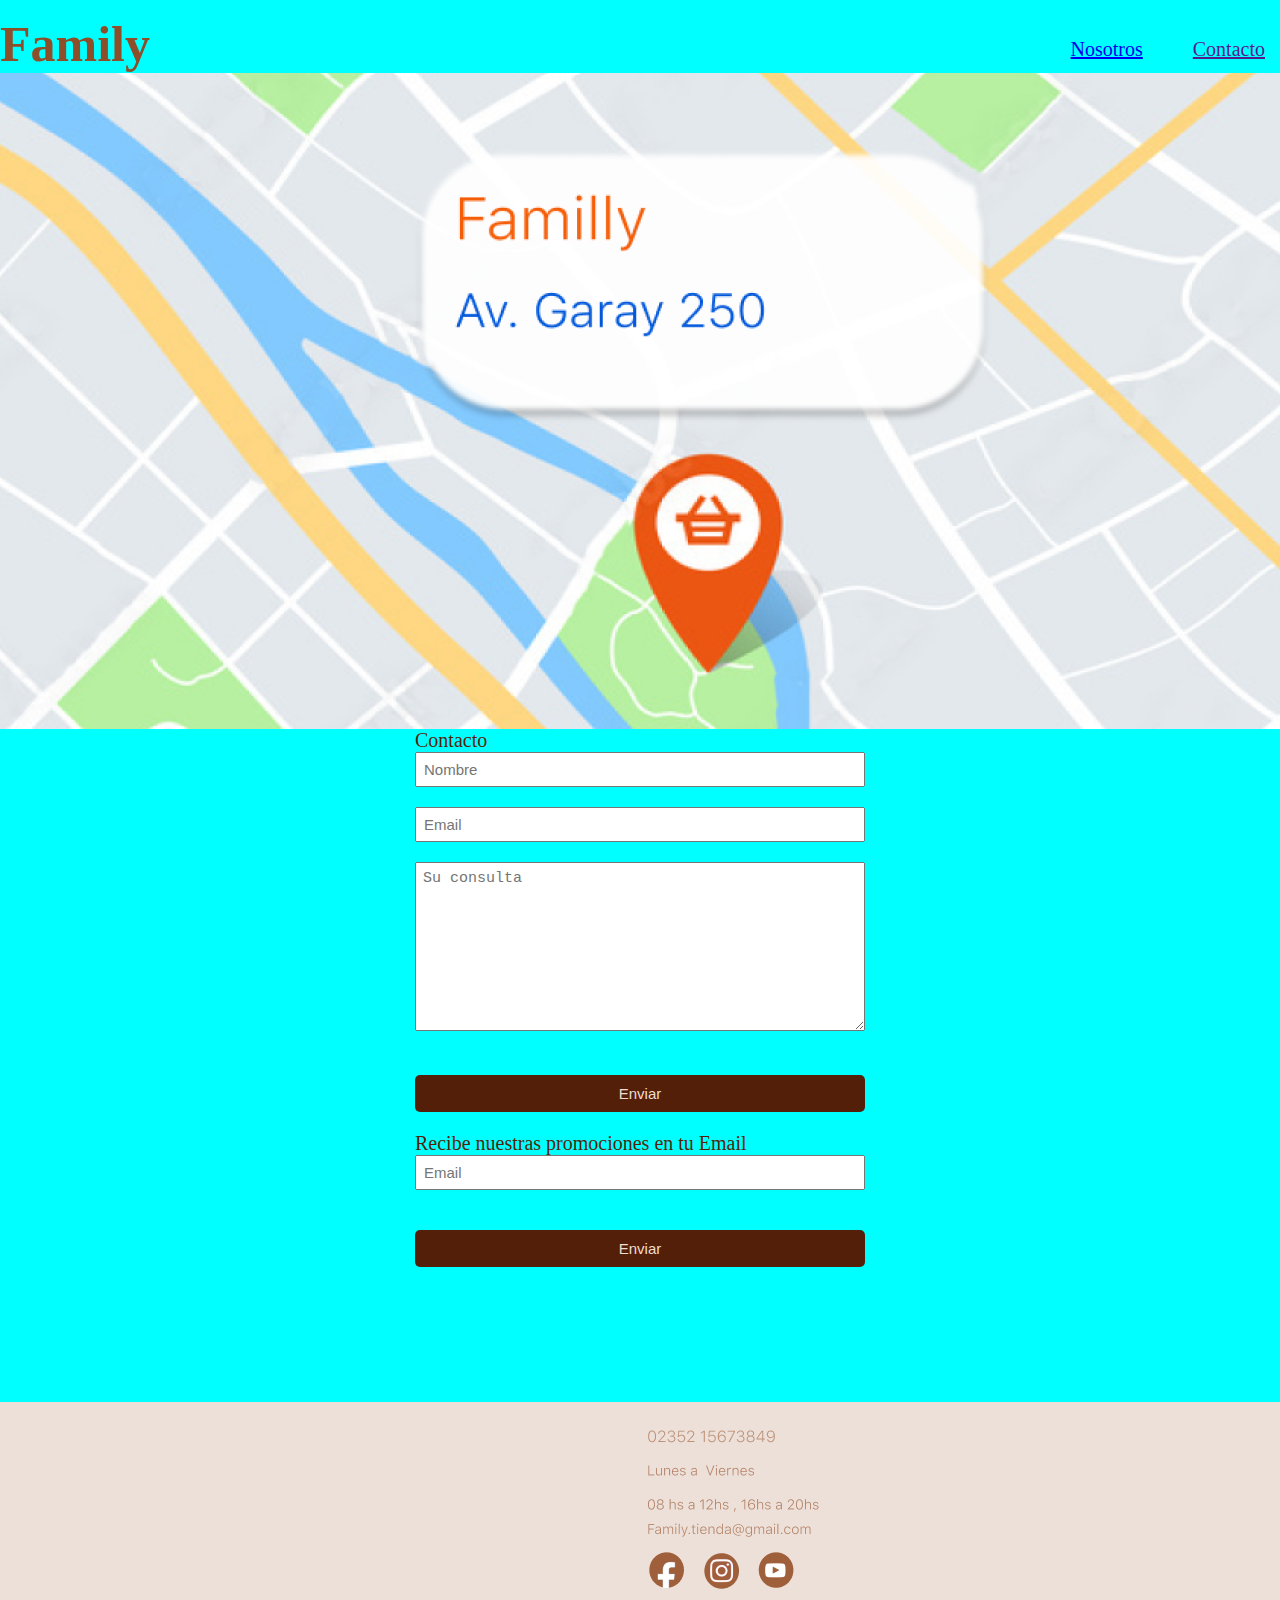
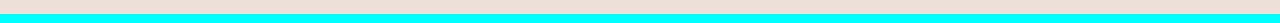
<file: contacto responsive/index.html>
<!DOCTYPE html>
<html lang="en">
<head>
    <meta charset="UTF-8">
    <meta http-equiv="X-UA-Compatible" content="IE=edge">
    <meta name="viewport" content="width=device-width, initial-scale=1.0">
     <!-- Bootstraap-->
     <link href="https://cdn.jsdelivr.net/npm/bootstrap@5.2.0/dist/css/bootstrap.min.css" rel="stylesheet" integrity="sha384-gH2yIJqKdNHPEq0n4Mqa/HGKIhSkIHeL5AyhkYV8i59U5AR6csBvApHHNl/vI1Bx" crossorigin="anonymous">
    <!--css-->
    <link rel="stylesheet" href="./css/c.css">
    <title>Contacto</title>
</head>
<body>
    <header class="uno">
        <h1 class="logo">Family</h1> 
        <nav>
            <ul>
                <li><a href="./Nosotros.html">Nosotros</a> </li>
                <li><a href="">Contacto</a> </li>
            </ul>
        </nav>
    </header> 
  
   

    <main>
    <img class="cel1" src="./img/contcel.png" alt="">
    <img class="compu" src="img/contaccom.png" alt="">
    
  <form>
      <p class="contacto">Contacto</p>
  <input type="text" name="nombre"
          id="nombre" placeholder="Nombre">  
      <input type="text" name="nombre"
          id="nombre" placeholder="Email">
      <textarea name="Consulta" id="" cols="30" rows="9" placeholder="Su consulta"></textarea>
      <input class="boton" type="submit" value="Enviar">  
  </form> 
  <form class="suscripcion">
      <p class="p3">Recibe nuestras promociones en tu Email </p>
      <input type="text" name="nombre"
      id="nombre" placeholder="Email">
      <input class="boton" type="submit" value="Enviar">  
  </form>
          
   </main> 
   <img class="cel3" src="./img/whatcel.png" alt="">  
    <img class="compwhat" src="img/whatsaap.png" alt="">
 <footer>
    <img class="cel2" src="./img/fcontcel.png" alt="">
    <img class="compuf" src="img/fcont.png" alt="">

 </footer>
       <!--  <img src="./img/contacto.png" alt="">

    <form class="form">
            <fieldset>
                <div>
                    <label for="nombre">
                        completa tu nombre
                    </label>
                    <input type="text" name="nombre"
                    id="nombre" placeholder="Nombre">
                </div>
                <div>
                    <label for="Email">
                        completa tu Email
                    </label>
                    <input type="Email" name="Email"
                    id="Email" placeholder="Email">
                </div>
                <div>
                    <label for="consulta">
                        Dejanos tu consulta
                    </label>
                    <input type="text" name="consulta" id="consulta" placeholder="tu consulta">
                </div>
                <div>
                    <label for="provincia">
                        ¿ De que provincia eres ?
                    </label>
                    <select name="provincia" id="provincia">
                      <option value="Buenos Aires"> Buenos Aires </option>  
                      <option value="Cordoba"> Cordoba</option>
                      <option value="Mendosa">Mendosa</option>
                    </select>
                </div>
                <div>
                    <input type="submit" value="enviar">
                    <input type="reset"  value="borrar">
                  </div>
            </fieldset>
        </form>
        <form class="suscripcion">
           <fieldset>
            <input type="text" name="nombre"
                    id="nombre" placeholder="Consulta">
           </fieldset> 
        </form>
    </main>
     <img class="fixed" src="./img/whatsaap.png" alt="">
    <footer>
        <img class="cont" src="./img/fcont.png" alt="">
      </footer>

 
 
   -->
</file>
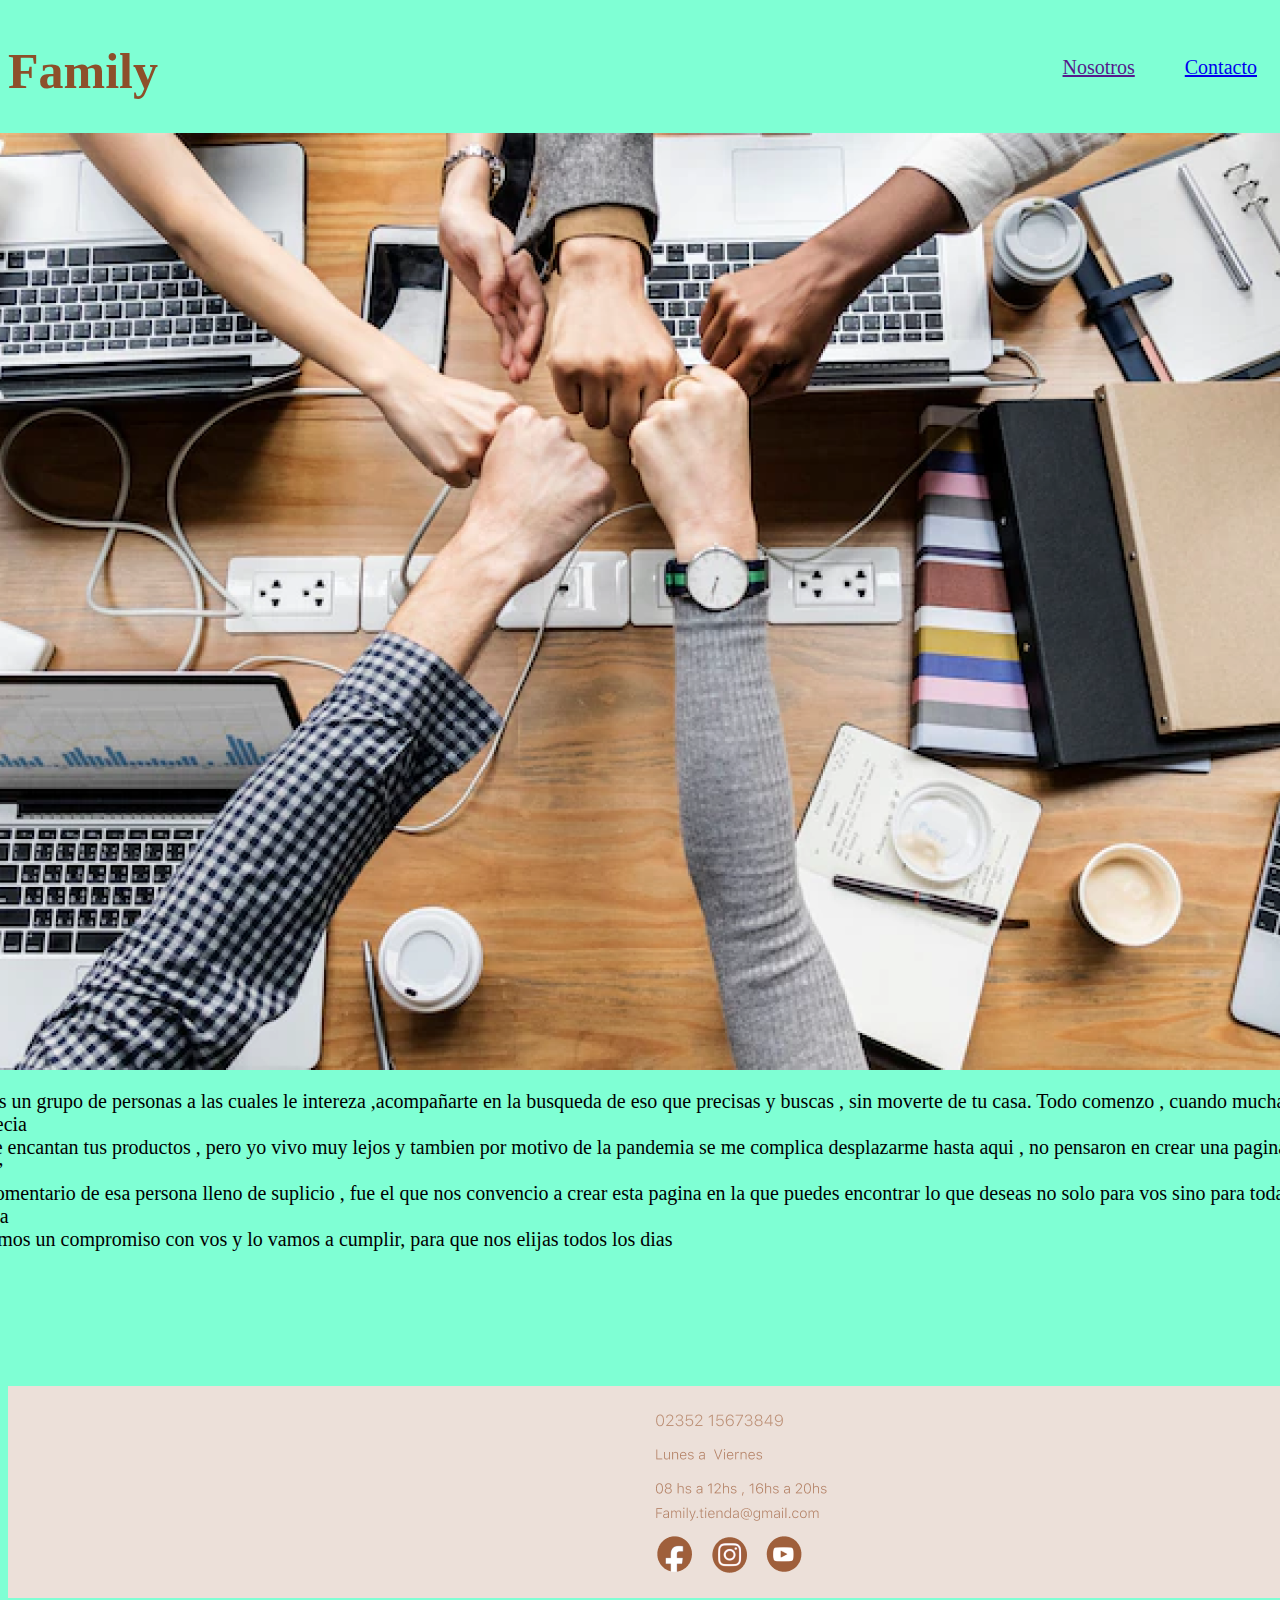
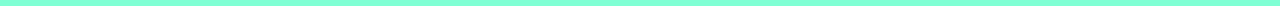
<file: Nosotros responsive/index.html>
<!DOCTYPE html>
<html lang="en">
<head>
    <meta charset="UTF-8">
    <meta http-equiv="X-UA-Compatible" content="IE=edge">
    <meta name="viewport" content="width=device-width, initial-scale=1.0">
    <title>Document</title>
    <link rel="stylesheet" href="css/css.css">
</head>
<body>
    <header >
        <h1 class="logo">Family</h1> 
        <nav >
            <ul>
                <li><a href="">Nosotros</a> </li>
                <li><a href="./Contacto.html">Contacto</a> </li>
            </ul>
        </nav>
    </header>

    <main>
        <img class="celu" src="img/celequi.png" alt="">
        <img class="EQUI" src="img/Equipo.png" alt="">
        <p class="Nosotros2">Somos un grupo de personas a las cuales le intereza ,acompañarte en la 

            busqueda de eso que precisas y buscas , sin moverte de tu casa. 
            
            Todo comenzo , cuando mucha gente nos decia<br> , “ Me encantan tus productos ,
           
            pero yo vivo muy lejos y tambien  por motivo de  la pandemia se me complica 
            
            desplazarme hasta aqui , no pensaron en crear una pagina web?”<br> Ese
            
            comentario de esa persona lleno de suplicio , fue el que nos convencio a crear 
            
            esta pagina en la que puedes encontrar lo que deseas no solo para vos sino 
            
            para toda tu familia <br>

            Tomamos un compromiso con vos y lo vamos a cumplir, para que nos 

            elijas todos los dias  </p>
            <p class="nosotros1">Somos un grupo de personas a las cuales le intereza,acompañarte <br> en la 

                busqueda de eso que precisas y buscas , sin moverte de tu  <br>casa .
                creamos esta pagina para que puedas encontrar lo que<br> deseas no  solo para vos sino 
                
               para toda tu familia <br>
    
                Tomamos un compromiso con vos y lo vamos a cumplir <br>, para que nos 
    
                elijas todos los dias  </p>    
    </main>
    <img class="celuw" src="img/whatcel.png" alt="">
    <img class="fixed" src="img/whatsaap.png" alt="">
    <footer>
        <img class="cel" src="img/fcontcel.png" alt="">
         <img class="compu" src="img/fcomp.png" alt="">
      </footer>
</body>
</html>
</file>
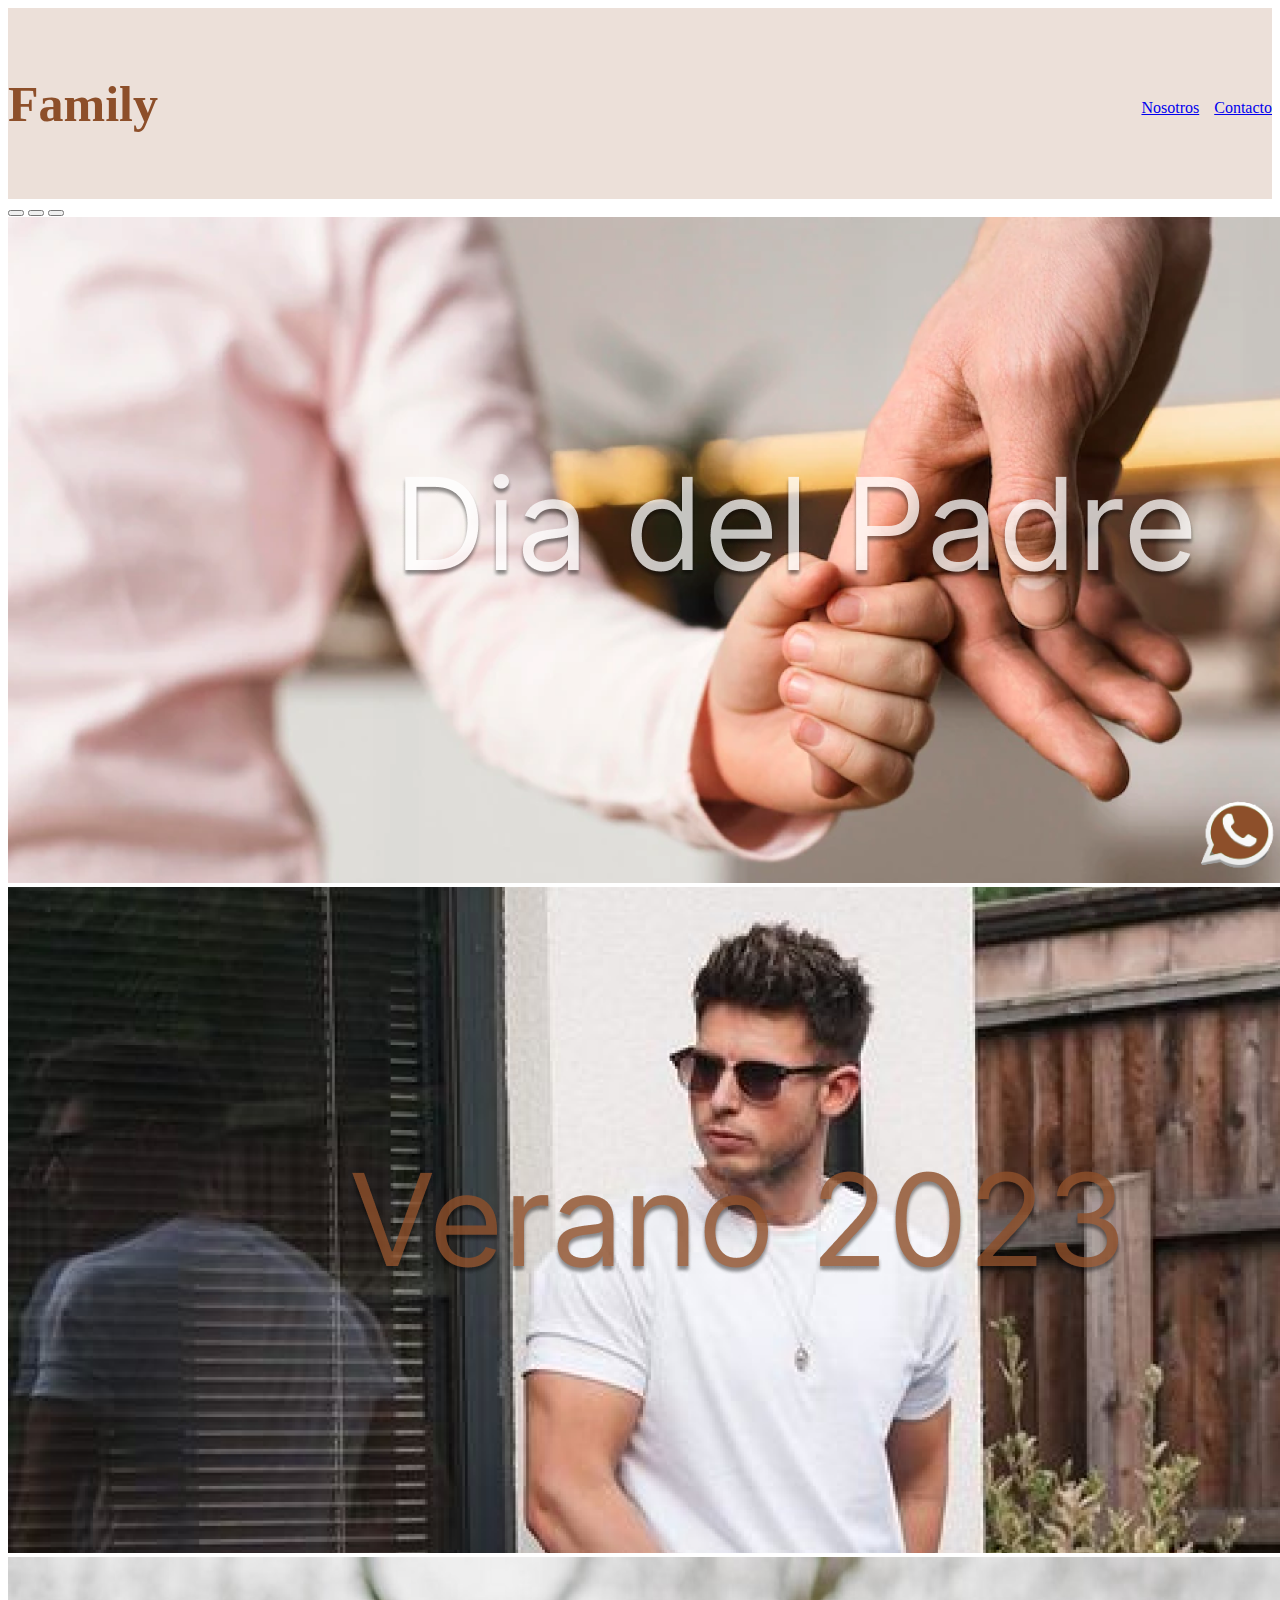
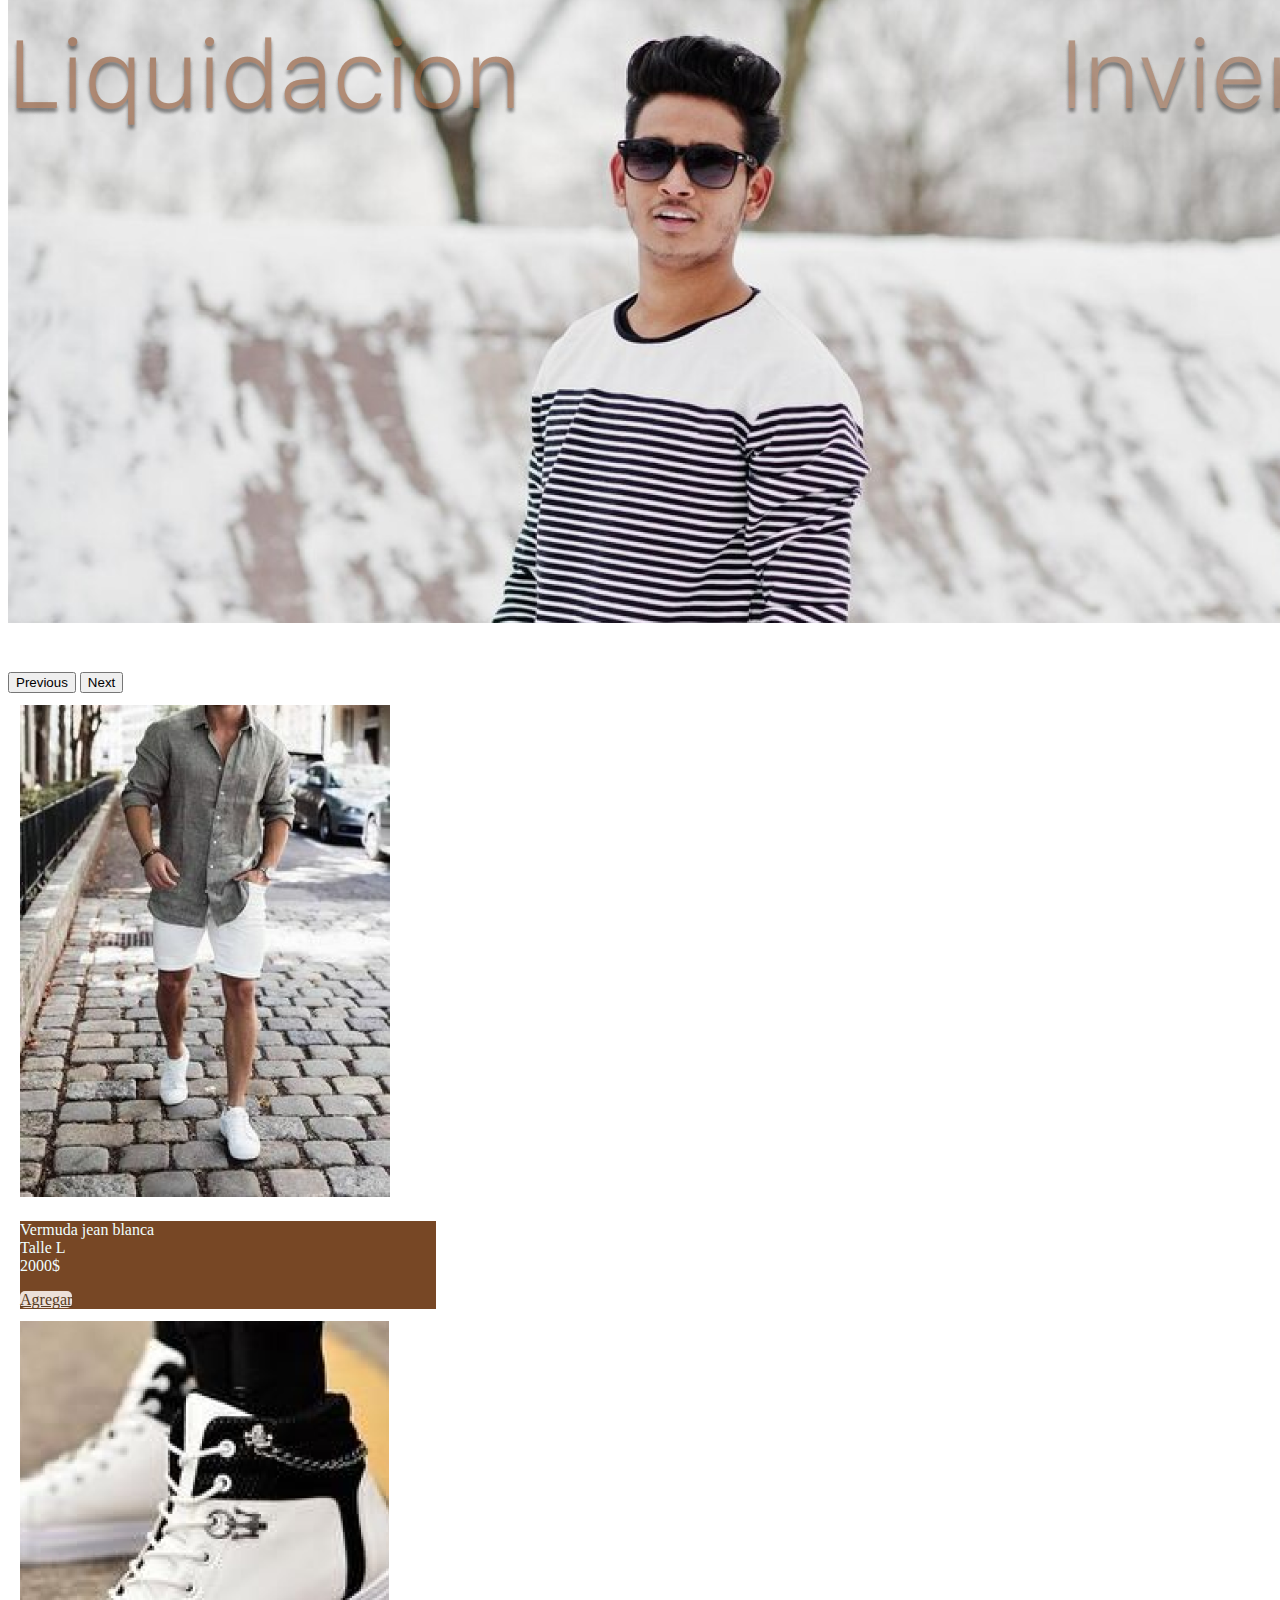
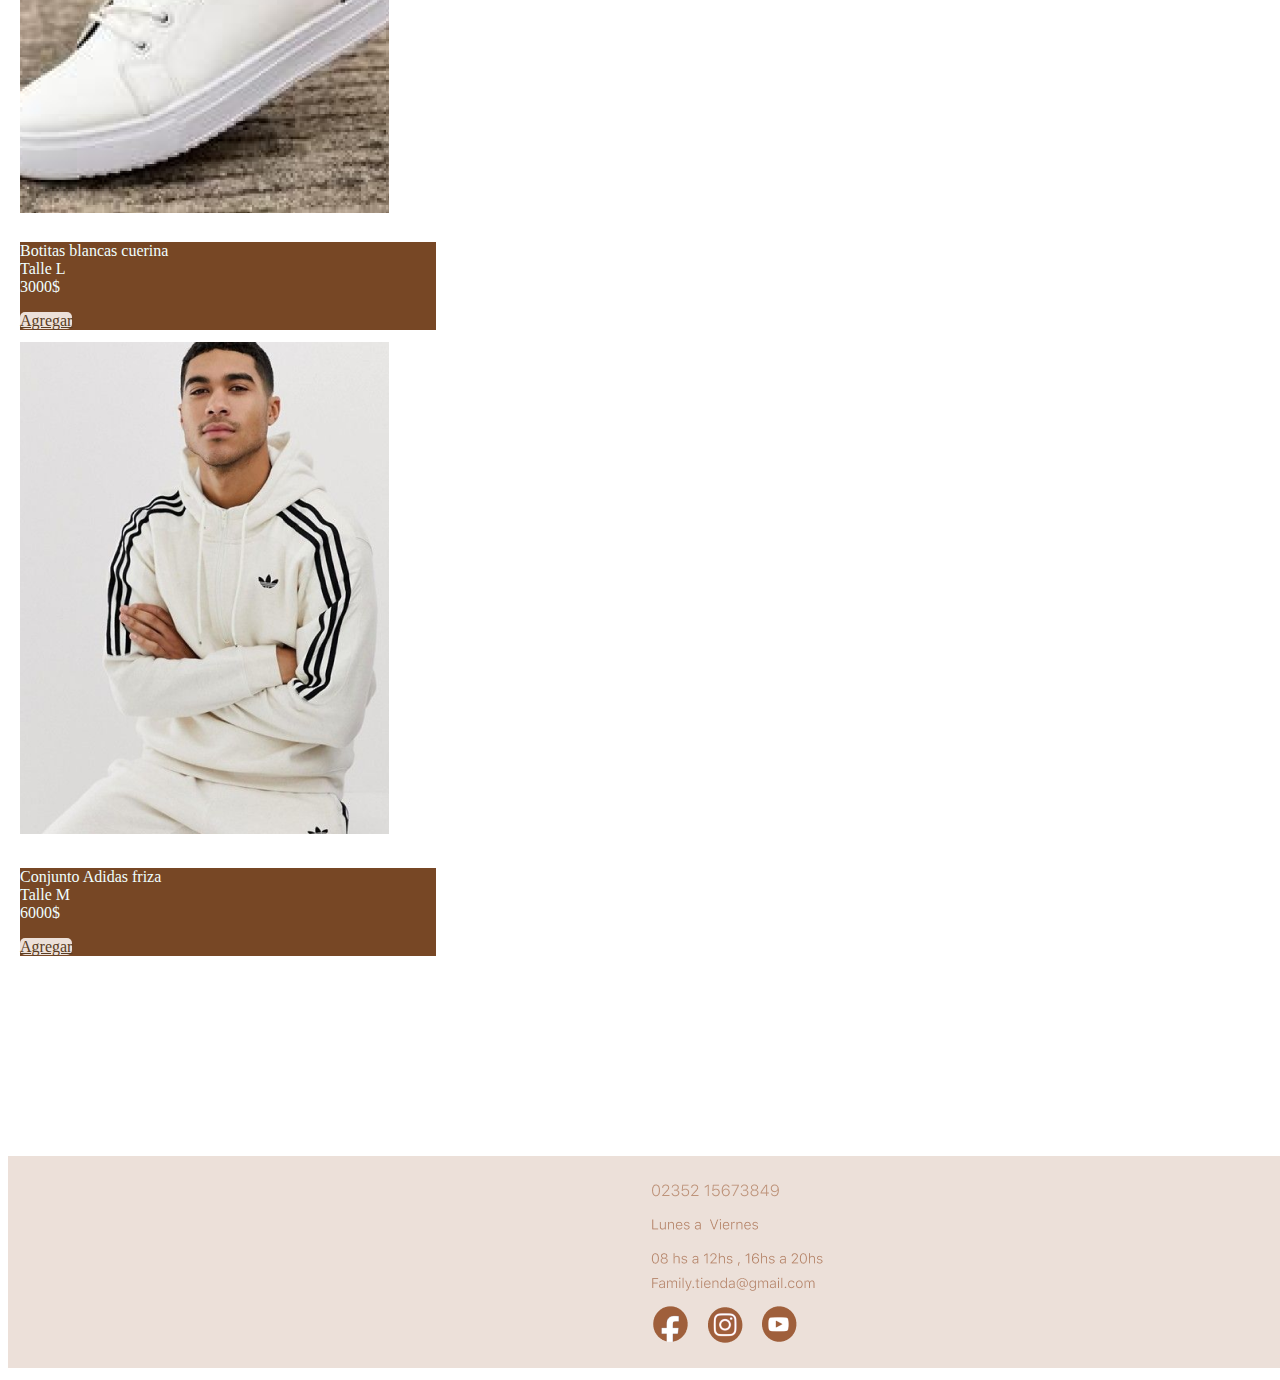
<file: Hombre.html>
<!DOCTYPE html>
<html lang="en">
<head>
    <meta charset="UTF-8">
    <meta http-equiv="X-UA-Compatible" content="IE=edge">
    <meta name="viewport" content="width=device-width, initial-scale=1.0">
     <!-- Bootstraap-->
     <link href="https://cdn.jsdelivr.net/npm/bootstrap@5.2.0/dist/css/bootstrap.min.css" rel="stylesheet" integrity="sha384-gH2yIJqKdNHPEq0n4Mqa/HGKIhSkIHeL5AyhkYV8i59U5AR6csBvApHHNl/vI1Bx" crossorigin="anonymous">
    <!--css-->
    <link rel="stylesheet" href="./css/Segunda.css">
    <title>Hombre</title>
</head>
<body>
    <header class="uno">
      <h4 class="logo">Family</h4> 
        <nav>
            <ul>
                <li><a href="./Pages/Nosotros.html">Nosotros</a> </li>
                <li><a href="./Pages/Contacto.html">Contacto</a> </li>
            </ul>
        </nav>
    </header>
    <main>

   
        <div id="carouselExampleIndicators" class="carousel slide" data-bs-ride="true">
            <div class="carousel-indicators">
              <button type="button" data-bs-target="#carouselExampleIndicators" data-bs-slide-to="0" class="active" aria-current="true" aria-label="Slide 1"></button>
              <button type="button" data-bs-target="#carouselExampleIndicators" data-bs-slide-to="1" aria-label="Slide 2"></button>
              <button type="button" data-bs-target="#carouselExampleIndicators" data-bs-slide-to="2" aria-label="Slide 3"></button>
            </div>
            <div class="carousel-inner">
              <div class="carousel-item active">
                <img src="./img/Dia del padre.png" class="d-block w-100" alt="...">
              </div>
              <div class="carousel-item">
                <img src="./img/verano2023.png" class="d-block w-100" alt="...">
              </div>
              <div class="carousel-item">
                <img src="./img/inviernohombre.png" class="d-block w-100" alt="...">
              </div>
            </div>
            <button class="carousel-control-prev" type="button" data-bs-target="#carouselExampleIndicators" data-bs-slide="prev">
              <span class="carousel-control-prev-icon" aria-hidden="true"></span>
              <span class="visually-hidden">Previous</span>
            </button>
            <button class="carousel-control-next" type="button" data-bs-target="#carouselExampleIndicators" data-bs-slide="next">
              <span class="carousel-control-next-icon" aria-hidden="true"></span>
              <span class="visually-hidden">Next</span>
            </button>
          </div>
         </main>
         <section class="container">
            <div class="row">
            <div class="card"c style="width: 26rem;">
            <img src="img/vermuda.png" class="hombre"  alt="...">
            <div class="card-body">
              <h1 class="card-title"></h1>
              <p class="card-text">Vermuda jean blanca<br> Talle L<br> 2000$</p>
              <a href="" class="btn">Agregar</a>
            </div>
          </div>
        
          <div class="card" style="width: 26rem;">
            <img src="img/Zapatillas.png" class="mujer" alt="...">
            <div class="card-body">
              <h2 class="card-title"></h2>
              <p class="card-text">Botitas blancas cuerina <br> Talle L <br> 3000$</p>
              <a href="" class="btn">Agregar</a>
            </div>
          </div>
        
          <div class="card" style="width: 26rem;">
            <img src="img/conjunto.png" class="niños" alt="...">
            <div class="card-body">
              <h3 class="card-title"></h3>
              <p class="card-text">Conjunto Adidas friza <br> Talle M <br> 6000$</p>
              <a href="" class="btn">Agregar</a>
            </div>
            </div>
            
          </div>
          
          </section>
          <img class="fixed" src="./img/whatsaap.png" alt="">
          <footer>
            <img src="./img/footer2.png" alt="">
          </footer>
   
















































































































































































































































































































    <script src="https://cdn.jsdelivr.net/npm/bootstrap@5.2.0/dist/js/bootstrap.bundle.min.js" integrity="sha384-A3rJD856KowSb7dwlZdYEkO39Gagi7vIsF0jrRAoQmDKKtQBHUuLZ9AsSv4jD4Xa" crossorigin="anonymous"></script> 
</body>
</html>
</file>
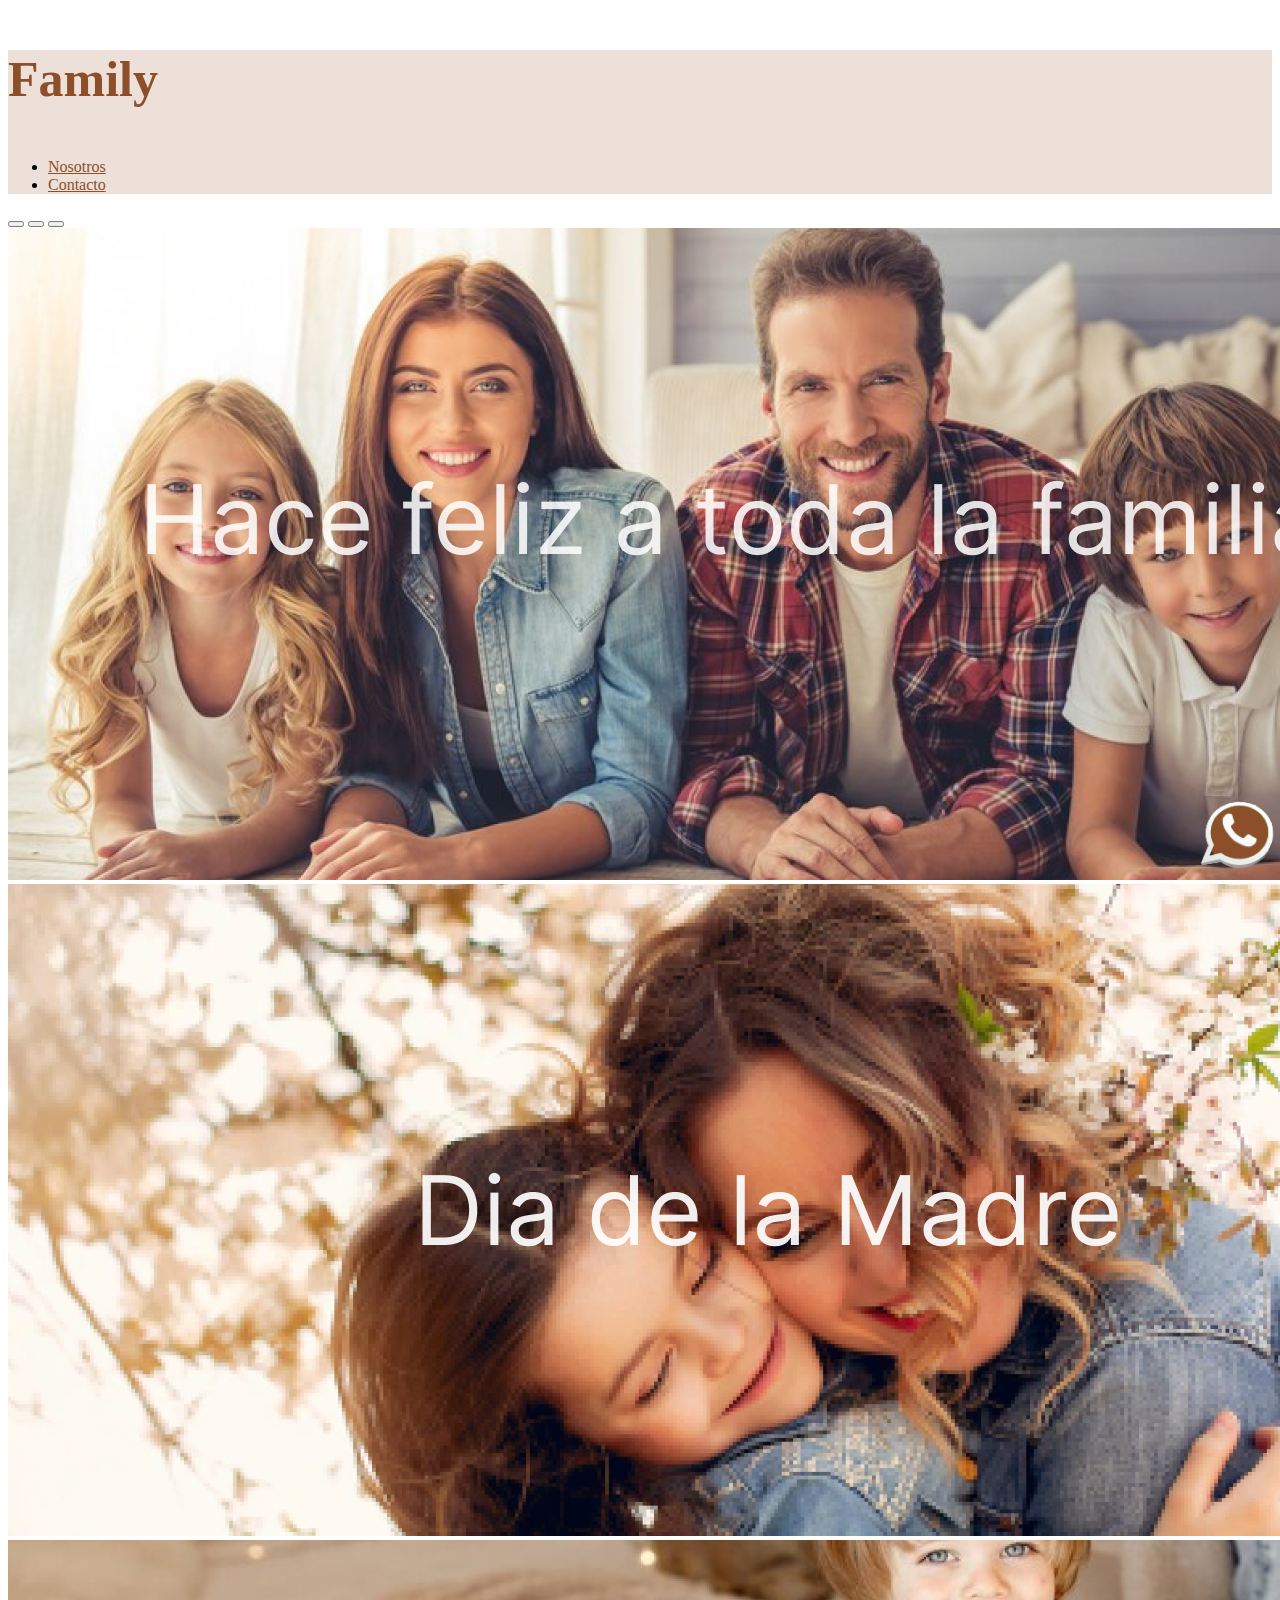
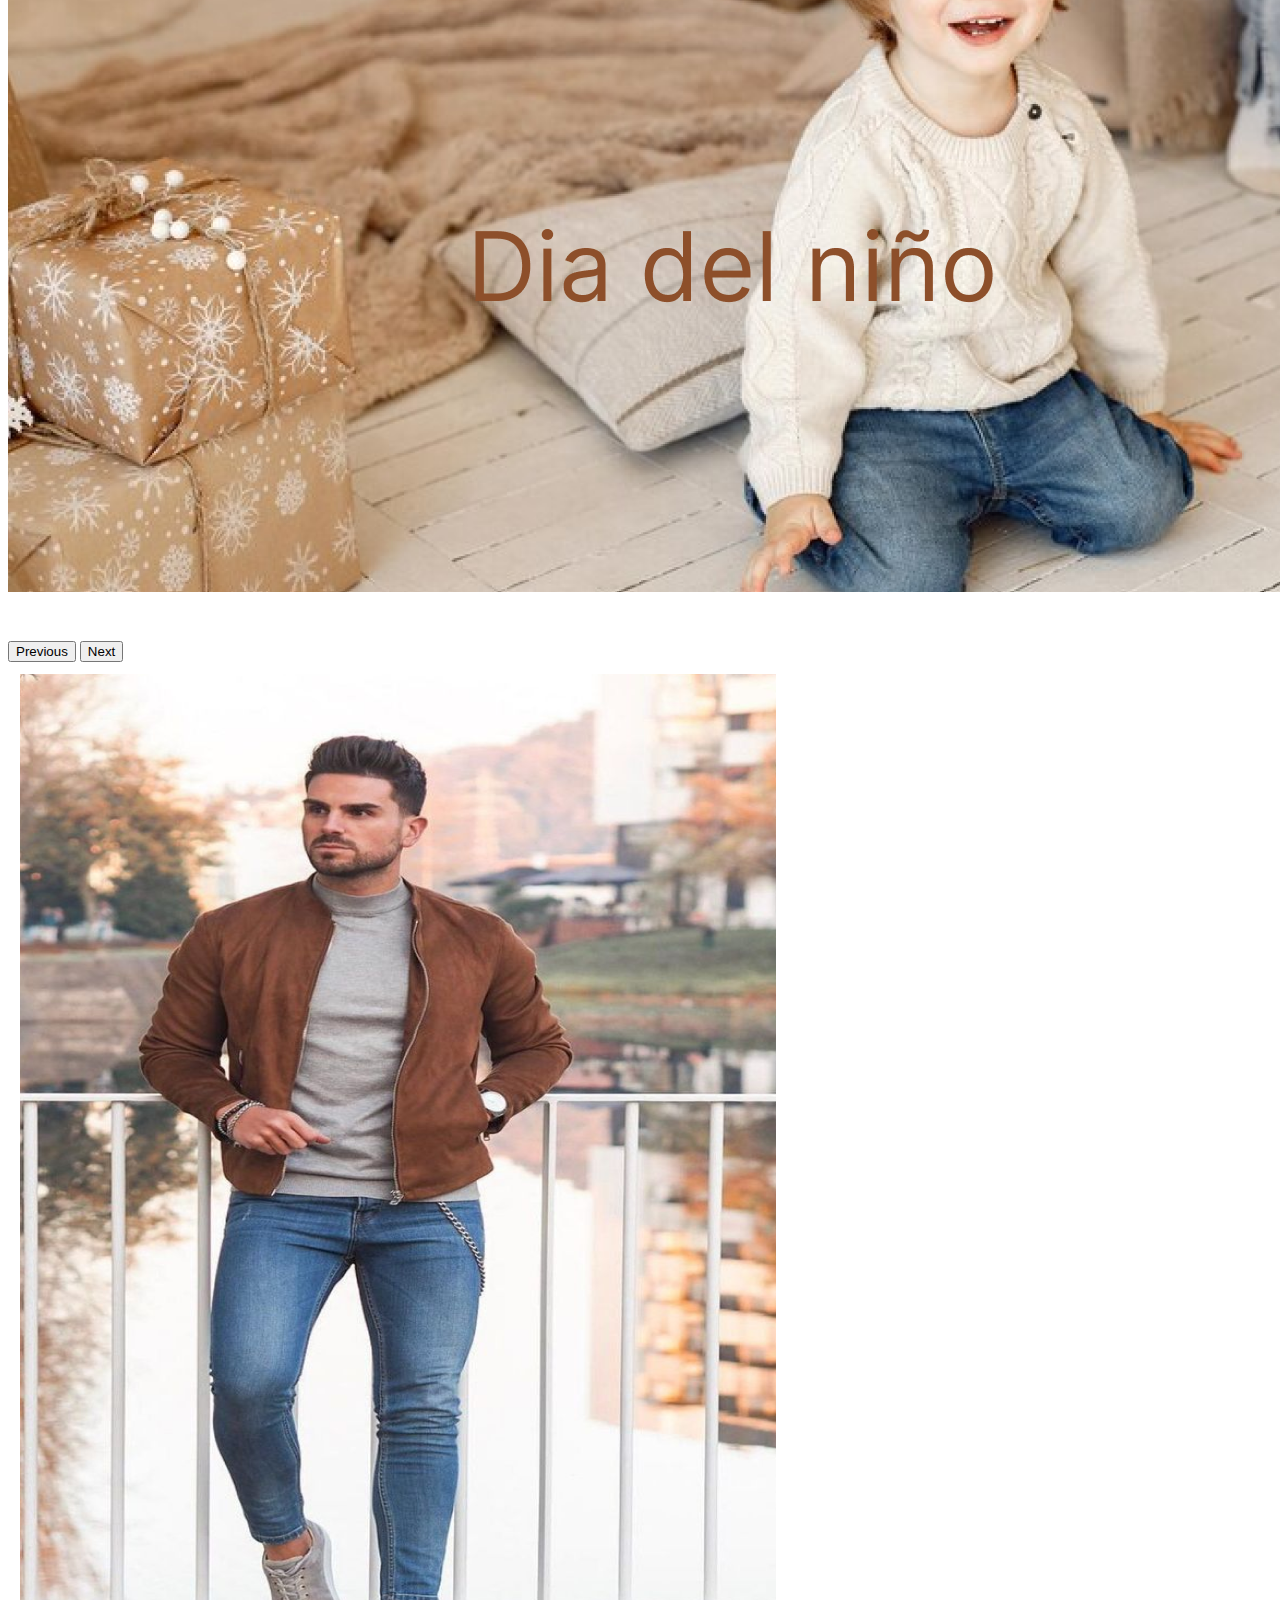
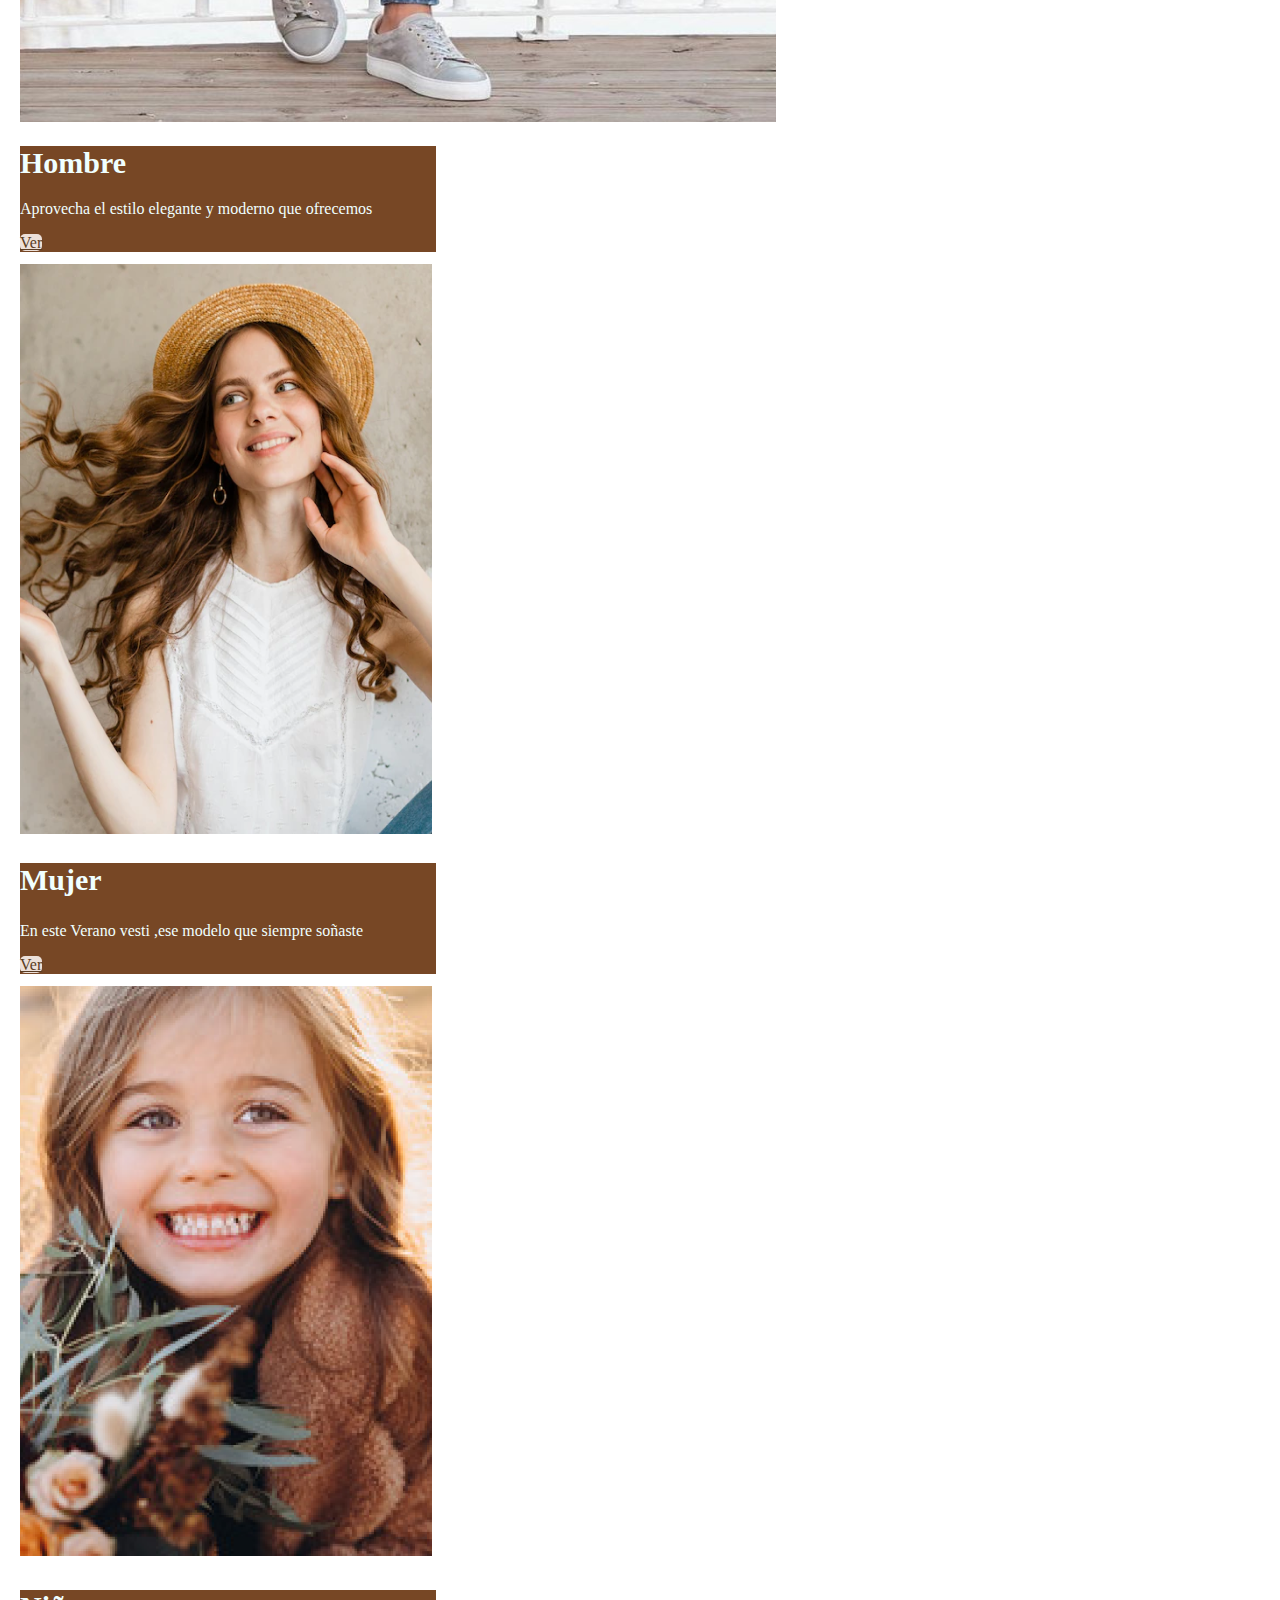
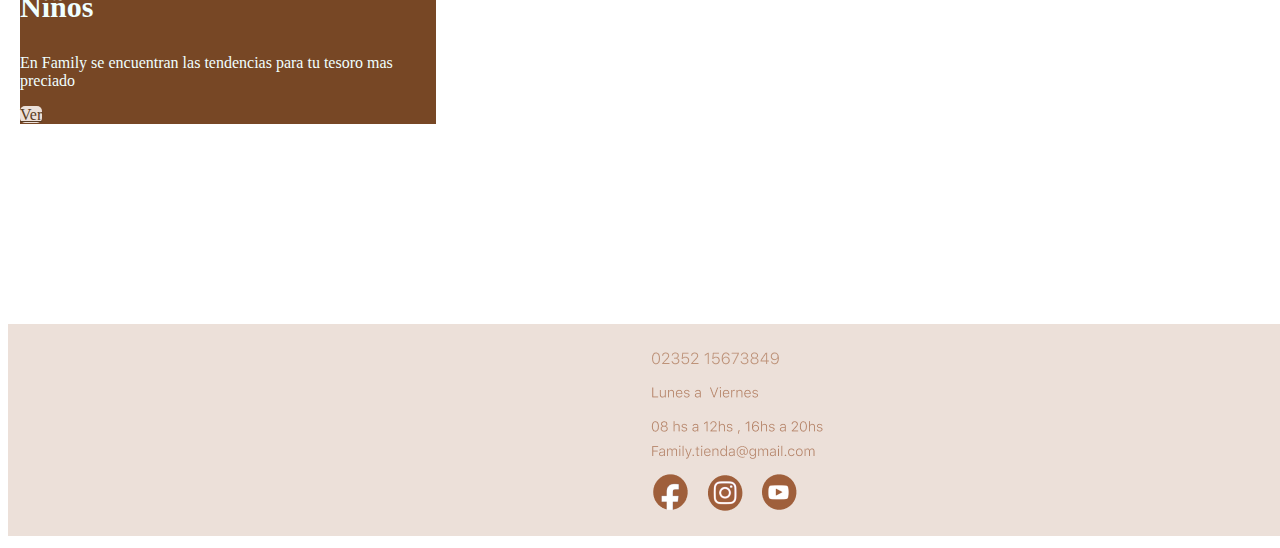
<file: Home.html>
<!DOCTYPE html>
<html lang="en">
<head>
    <meta charset="UTF-8">
    <meta http-equiv="X-UA-Compatible" content="IE=edge">
    <meta name="viewport" content="width=device-width, initial-scale=1.0">
    <!-- Bootstraap-->
    <link href="https://cdn.jsdelivr.net/npm/bootstrap@5.2.0/dist/css/bootstrap.min.css" rel="stylesheet" integrity="sha384-gH2yIJqKdNHPEq0n4Mqa/HGKIhSkIHeL5AyhkYV8i59U5AR6csBvApHHNl/vI1Bx" crossorigin="anonymous">
    <!--css-->
    <link rel="stylesheet" href="css/Segunda.css">
    <title>Home</title>
</head>
<body>
    <header class="contenedor">
      <div class="row">
     <p class="logo col-10">Family</p>
     <nav class="navbar navbar-expand-lg col-2">
      <div class="container-fluid">
      
        </button>
          <ul class="navbar-nav">
            <li class="nav-item">
              <a class="nav-link" href="./Pages/Nosotros.html">Nosotros</a>
            </li>
            <li class="nav-item">
              <a class="nav-link " href="./Pages/Contacto.html">Contacto </a>
            </li>
          </ul>
        </div>
      </div>
    </nav>
  </div>
</header>
        
    <main>
    <div id="carouselExampleIndicators" class="carousel slide" data-bs-ride="true">
        <div class="carousel-indicators">
          <button type="button" data-bs-target="#carouselExampleIndicators" data-bs-slide-to="0" class="active" aria-current="true" aria-label="Slide 1"></button>
          <button type="button" data-bs-target="#carouselExampleIndicators" data-bs-slide-to="1" aria-label="Slide 2"></button>
          <button type="button" data-bs-target="#carouselExampleIndicators" data-bs-slide-to="2" aria-label="Slide 3"></button>
        </div>
        <div class="carousel-inner">
          <div class="carousel-item active">
            <img src="img/inicio.png" class="d-block w-100" alt="...">
          </div>
          <div class="carousel-item">
            <img src="img/Dia de la madre.png" class="d-block w-100" alt="...">
          </div>
          <div class="carousel-item">
            <img src="img/Dia del niño.png" class="d-block w-100" alt="...">
          </div>
        </div>
        <button class="carousel-control-prev" type="button" data-bs-target="#carouselExampleIndicators" data-bs-slide="prev">
          <span class="carousel-control-prev-icon" aria-hidden="true"></span>
          <span class="visually-hidden">Previous</span>
        </button>
        <button class="carousel-control-next" type="button" data-bs-target="#carouselExampleIndicators" data-bs-slide="next">
          <span class="carousel-control-next-icon" aria-hidden="true"></span>
          <span class="visually-hidden">Next</span>
        </button>
      </div>
   </main>
   <section class="container">
    <div class="row">
    <div class="card"c style="width: 26rem;">
    <img src="img/Hombre.png" class="hombre"  alt="...">
    <div class="card-body">
      <h1 class="card-title">Hombre</h1>
      <p class="card-text">Aprovecha el estilo elegante y moderno que ofrecemos</p>
      <a href="Hombre.html" class="btn">Ver</a>
    </div>
  </div>

  <div class="card" style="width: 26rem;">
    <img src="img/mujer.png" class="mujer" alt="...">
    <div class="card-body">
      <h2 class="card-title">Mujer</h2>
      <p class="card-text">En este Verano vesti ,ese modelo que siempre soñaste</p>
      <a href="Mujer.html" class="btn">Ver</a>
    </div>
  </div>

  <div class="card" style="width: 26rem;">
    <img src="img/niños.png" class="niños" alt="...">
    <div class="card-body">
      <h3 class="card-title">Niños</h3>
      <p class="card-text">En Family se encuentran las tendencias para tu tesoro mas preciado</p>
      <a href="Niños.html" class="btn">Ver</a>
    </div>
    </div>
    
  </div>
  
  </section>
 
 
  
<!--  
<div class="card"style="width: 18rem;">
  <img src="img/hombre.png" class="card-img-top" alt="...">
  <div class="card-body">
    <p class="card-title">Hombres</p>
    <p class="card-text">Aprovecha el estilo Elegante y moderno que te ofrecemos,asi siempre sera un placer elegir tu outfit </p>
    <a href="Hombre.html" class="btn">Ver</a>
  </div>
  <div class="card " style="width: 18rem;">
  <img src="img/mujer.png" class="card-img-top" alt="...">
  <div class="card-body">
    <p class="card-title">Mujeres</p>
    <p class="card-text">En este Verano vesti ,ese modelo que siempre soñaste,dejanos acompañarte en la busqueda de tu prenda faborita y en tendencia </p>
    <a href="Mujer.html" class="btn">Ver</a>
  </div>

<div class=" card " style="width: 18rem;">
  <img src="img/niños.png" class="card-img-top" alt="...">
  <div class="card-body">
    <p class="card-title">Niños</p>
    <p class="card-text">Nueva temporada y en Family se encuentran las tendencias que estas buscando para tu tesoro mas preciado</p>
    <a href="Niños.html" class="btn">Ver</a>
  </div>
 -->
  
  

<!--<main class="contenedor">
        <div class="row">
         <a href="Hombre.html"
            <img  src="img/hombre.png" alt="" class="padre col-4">
             <div class="boton">
          <a class="btn" href="Hombre.html" role="button">Ver</a>

        </div>
     
       

            </a>
        <a href="Niños.html">
            <img src="img/niños.png" alt="" class="padre3 col-4">

            </a>
          <a href="Mujer.html">
            <img src="img/mujer.png" alt="" class="padre2 col-4">
           </a>
 </div>
        

      </main>
    -->
      <img class="fixed" src="./img/whatsaap.png" alt="">
      <footer>
        <img src="./img/footer2.png" alt="">
      </footer>

    
    
      


















































































































































































































































































    <script src="https://cdn.jsdelivr.net/npm/bootstrap@5.2.0/dist/js/bootstrap.bundle.min.js" integrity="sha384-A3rJD856KowSb7dwlZdYEkO39Gagi7vIsF0jrRAoQmDKKtQBHUuLZ9AsSv4jD4Xa" crossorigin="anonymous"></script>   
</body>
</html>
</file>
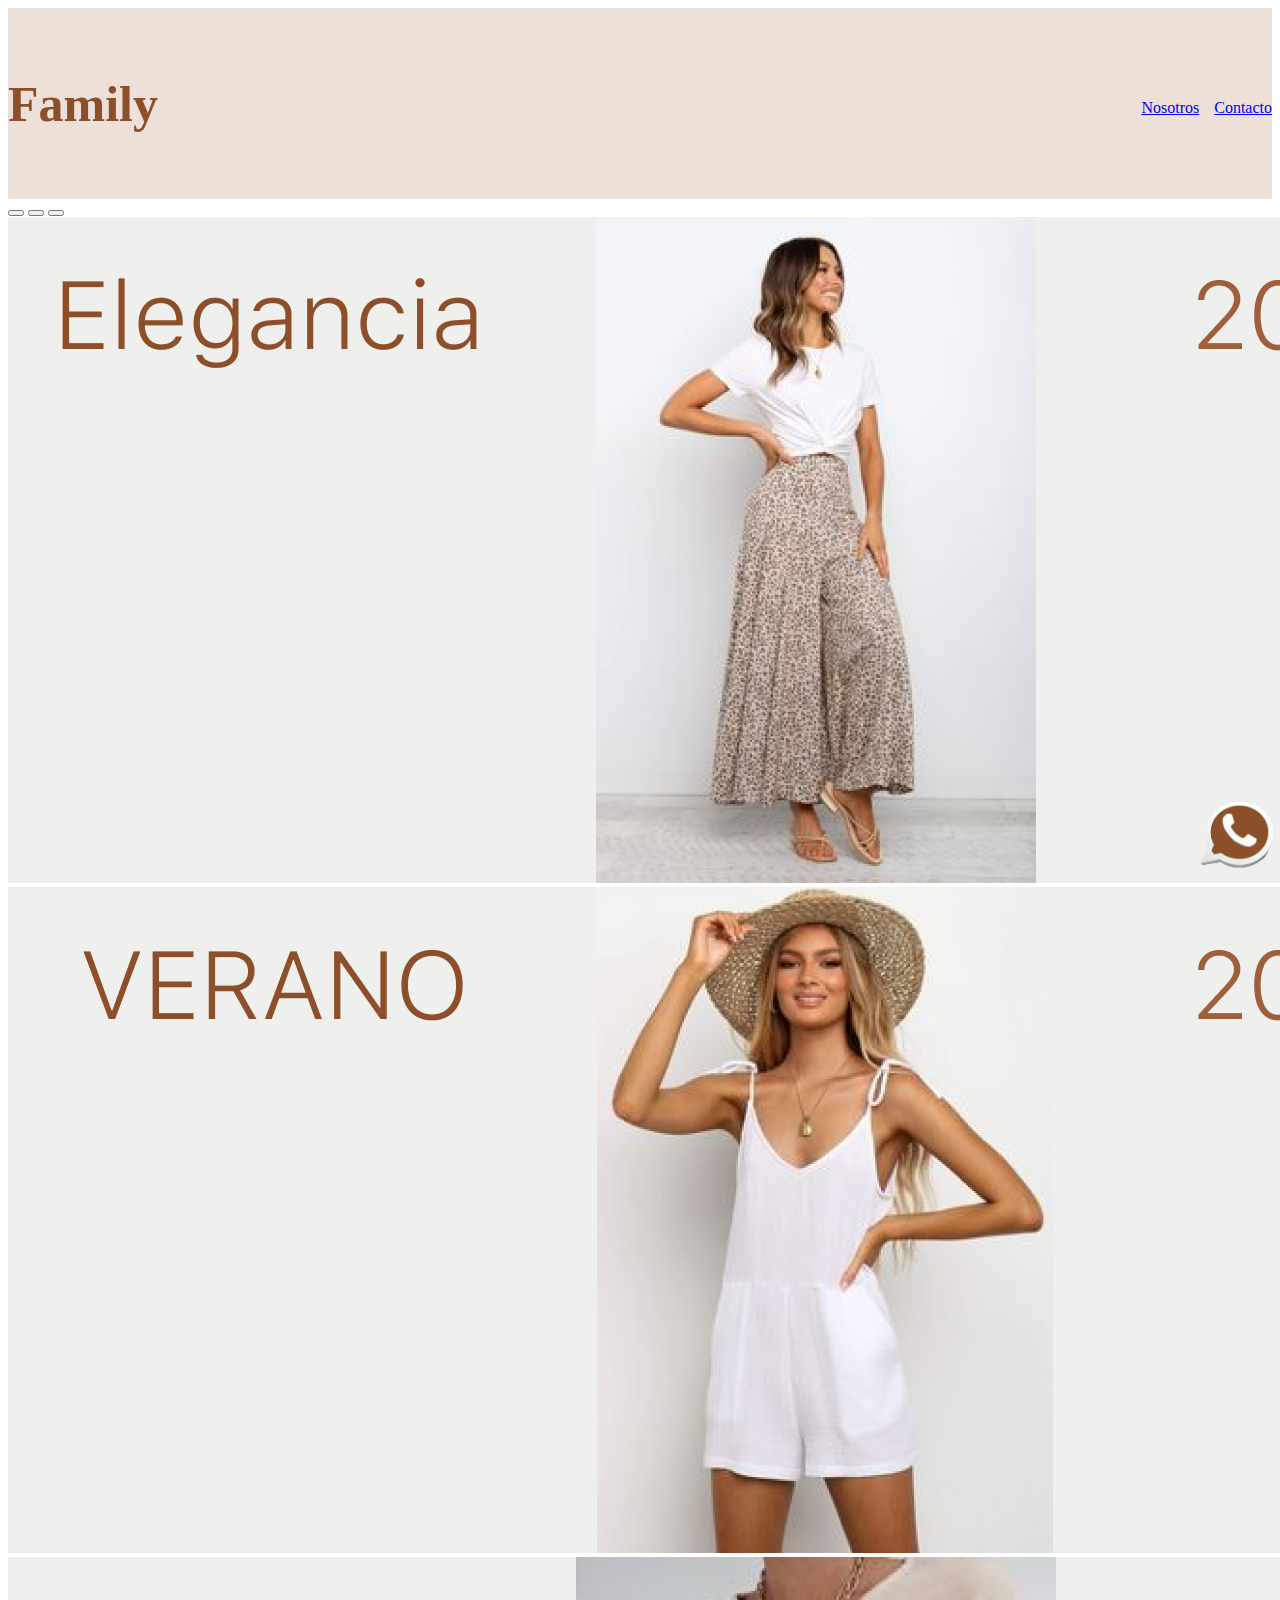
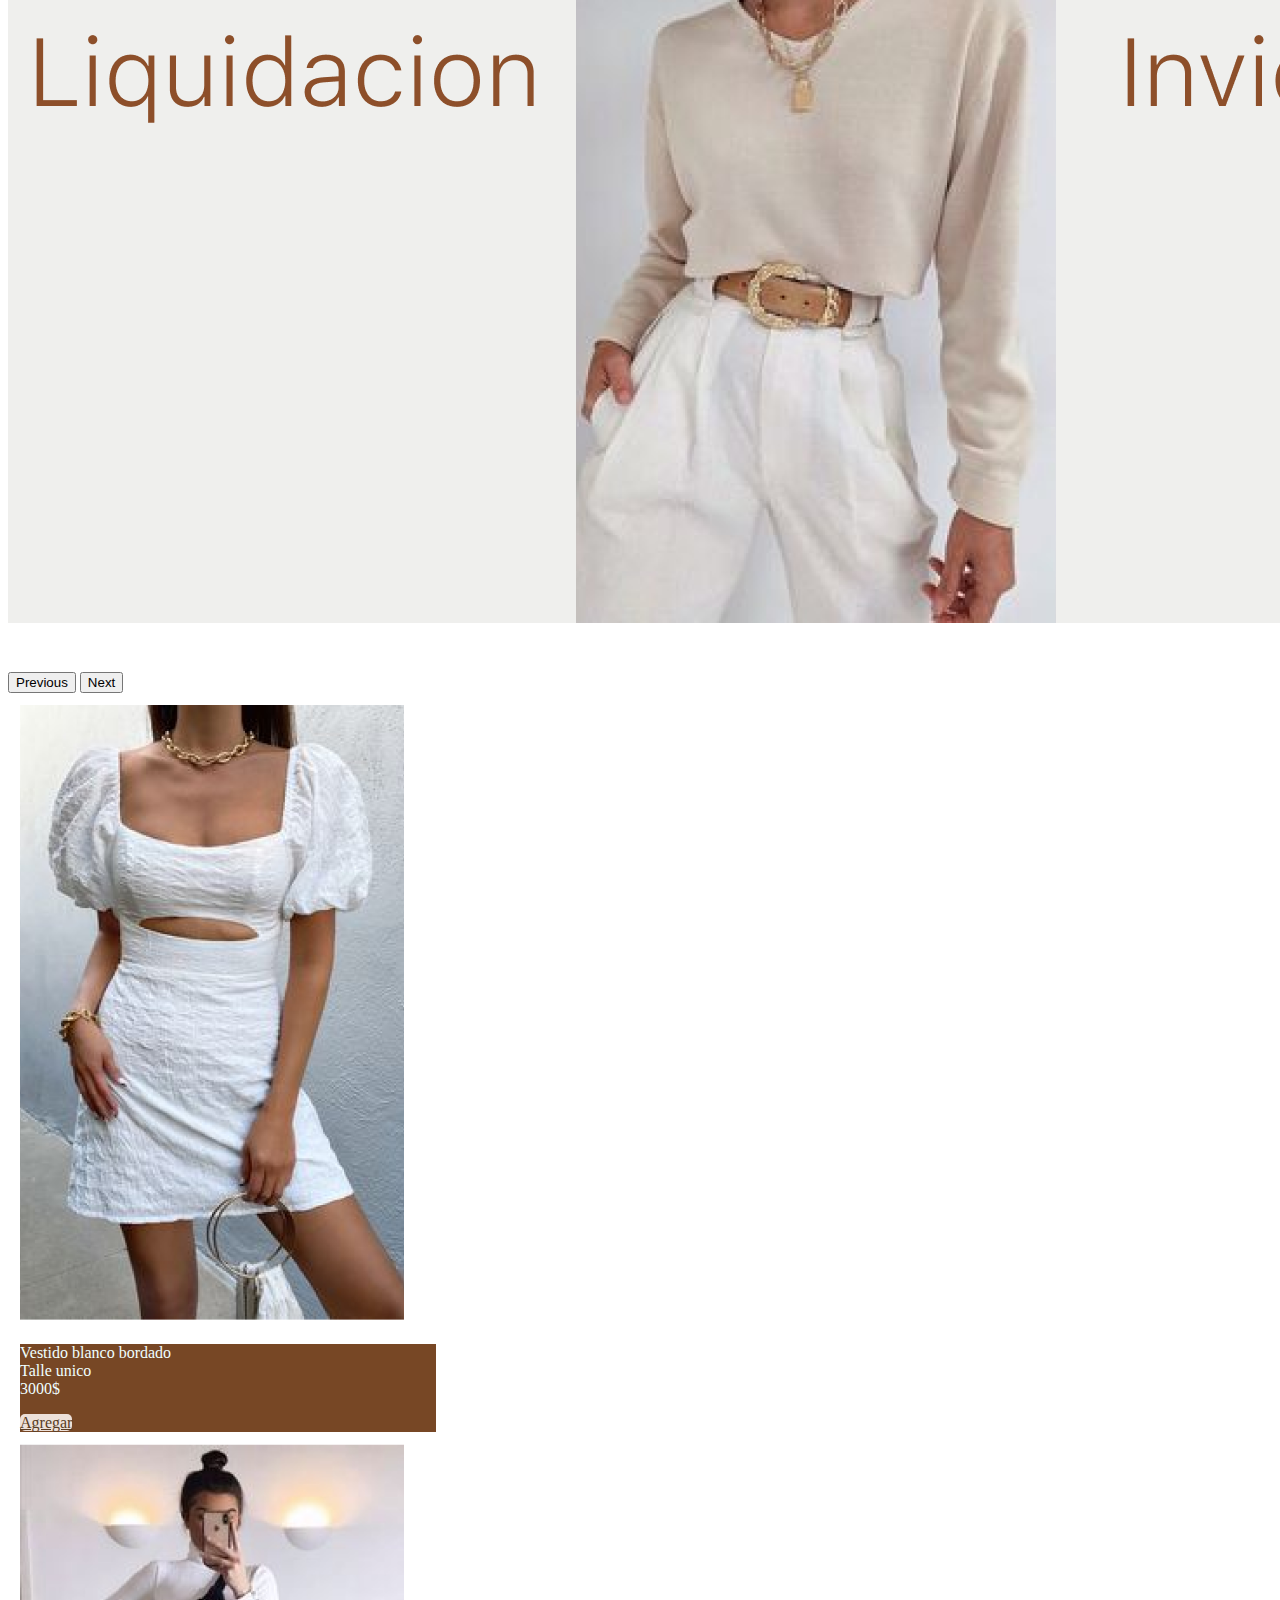
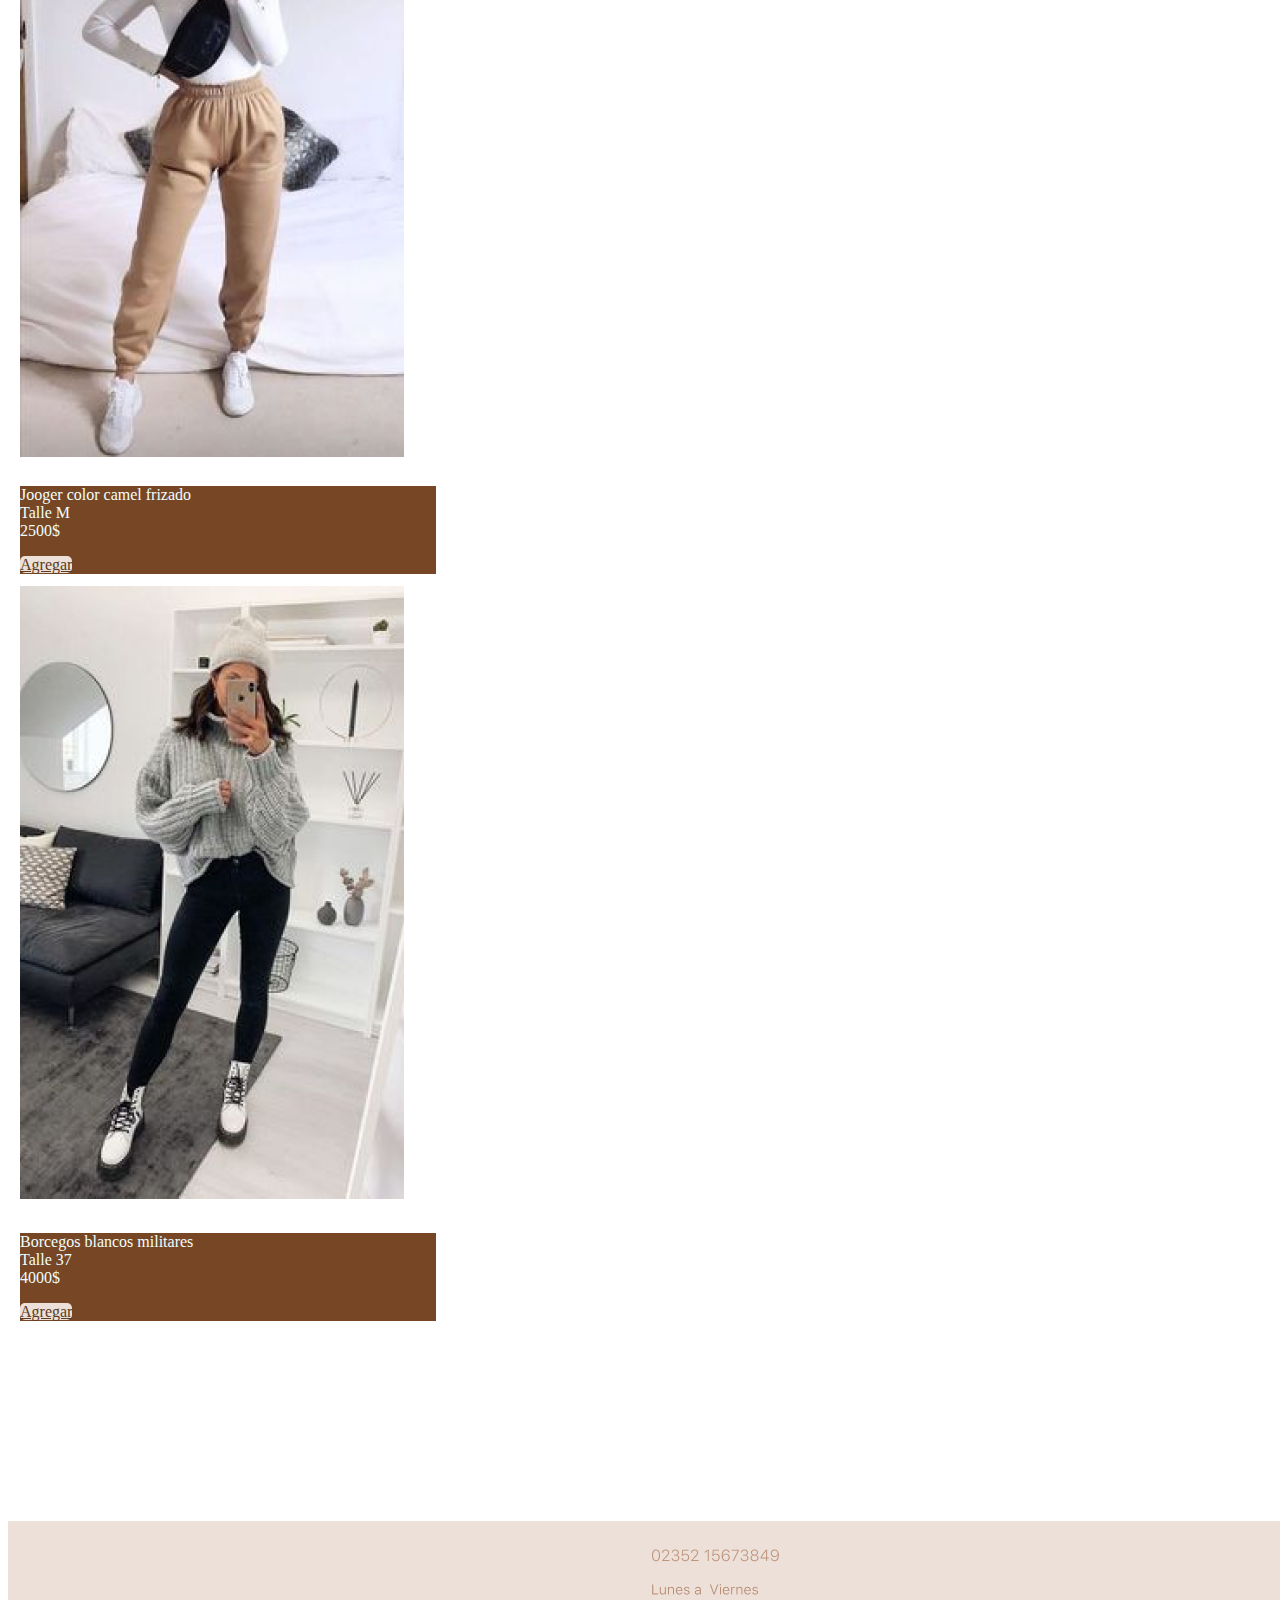
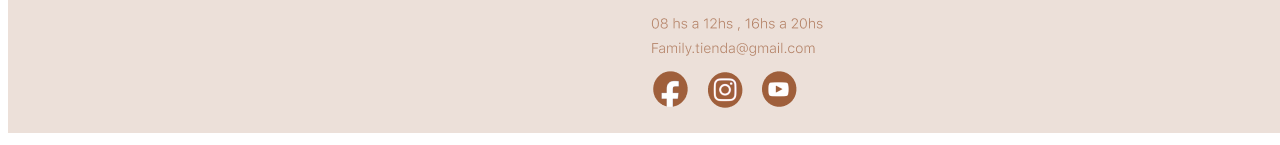
<file: Mujer.html>
<!DOCTYPE html>
<html lang="en">
<head>
    <meta charset="UTF-8">
    <meta http-equiv="X-UA-Compatible" content="IE=edge">
    <meta name="viewport" content="width=device-width, initial-scale=1.0">
    <!-- Bootstraap-->
    <link href="https://cdn.jsdelivr.net/npm/bootstrap@5.2.0/dist/css/bootstrap.min.css" rel="stylesheet" integrity="sha384-gH2yIJqKdNHPEq0n4Mqa/HGKIhSkIHeL5AyhkYV8i59U5AR6csBvApHHNl/vI1Bx" crossorigin="anonymous">
    <!--css-->
    <link rel="stylesheet" href="./css/Segunda.css">
    <title>Mujer</title>
</head>
<body>
    <header class="uno">
       <h4 class="logo">Family</h4> 
        <nav>
            <ul>
                <li><a href="./Nosotros.html">Nosotros</a> </li>
                <li><a href="./Contacto.html">Contacto</a> </li>
            </ul>
        </nav>
    </header>
    <main>
        <div id="carouselExampleIndicators" class="carousel slide" data-bs-ride="true">
            <div class="carousel-indicators">
              <button type="button" data-bs-target="#carouselExampleIndicators" data-bs-slide-to="0" class="active" aria-current="true" aria-label="Slide 1"></button>
              <button type="button" data-bs-target="#carouselExampleIndicators" data-bs-slide-to="1" aria-label="Slide 2"></button>
              <button type="button" data-bs-target="#carouselExampleIndicators" data-bs-slide-to="2" aria-label="Slide 3"></button>
            </div>
            <div class="carousel-inner">
              <div class="carousel-item active">
                <img src="./img/mujerc1.png" class="d-block w-100" alt="...">
              </div>
              <div class="carousel-item">
                <img src="./img/mujerc2.png" class="d-block w-100" alt="...">
              </div>
              <div class="carousel-item">
                <img src="./img/mujerc3.png" class="d-block w-100" alt="...">
              </div>
            </div>
            <button class="carousel-control-prev" type="button" data-bs-target="#carouselExampleIndicators" data-bs-slide="prev">
              <span class="carousel-control-prev-icon" aria-hidden="true"></span>
              <span class="visually-hidden">Previous</span>
            </button>
            <button class="carousel-control-next" type="button" data-bs-target="#carouselExampleIndicators" data-bs-slide="next">
              <span class="carousel-control-next-icon" aria-hidden="true"></span>
              <span class="visually-hidden">Next</span>
            </button>
          </div>
          <section class="container">
            <div class="row">
            <div class="card"c style="width: 26rem;">
            <img src="img/Vestido1.png" class="hombre"  alt="...">
            <div class="card-body">
              <h1 class="card-title"></h1>
              <p class="card-text">Vestido blanco bordado <br> Talle unico <br> 3000$</p>
              <a href="" class="btn">Agregar</a>
            </div>
          </div>
        
          <div class="card" style="width: 26rem;">
            <img src="img/Jogger.png" class="mujer" alt="...">
            <div class="card-body">
              <h2 class="card-title"></h2>
              <p class="card-text">Jooger color camel frizado <br> Talle M <br> 2500$</p>
              <a href="" class="btn">Agregar</a>
            </div>
          </div>
        
          <div class="card" style="width: 26rem;">
            <img src="img/Borcegos.png" class="niños" alt="...">
            <div class="card-body">
              <h3 class="card-title"></h3>
              <p class="card-text">Borcegos blancos militares <br> Talle 37 <br> 4000$</p>
              <a href="" class="btn">Agregar</a>
            </div>
            </div>
            
          </div>
          
          </section>
          <!--<section class="container">
            <div class="row">


            <div class="card " c style="width: 18rem;">
            <img src="./img/Vestido1.png" class="vestido"  alt="...">
            <div class="card-body">
              <h1 class="card-title"></h1>
              <p class="card-text">Vestido blanco bordado <br> Talle unico <br> 3000$</p>
              <a href="#" class="btn">Agregar</a>
            </div>
          </div>
    
          <div class="card" style="width: 18rem;">
            <img src="./img/Jogger.png" class="jooger" alt="...">
            <div class="card-body">
              <h2 class="card-title"></h2>
              <p class="card-text">Jooger color camel frizado <br> Talle M <br> 2500$</p>
              <a href="#" class="btn">Agregar</a>
            </div>
          </div>
    
          <div class="card" style="width: 18rem;">
            <img src="./img/Borcegos.png" class="card-img-top" alt="...">
            <div class="card-body">
              <h3 class="card-title"></h3>
              <p class="card-text">Borcegos blancos militares <br> Talle 37 <br> 4000$</p>
              <a href="#" class="btn">Agregar</a>
            </div>
            </div>
            
          </div>
          
          </section>  -->

          <!--<section class="grid">

            <div class="card " c style="width: 18rem;">
            <img src="./img/Vestido1.png" class="vestido"  alt="...">
            <div class="card-body">
              <h1 class="card-title"></h1>
              <p class="card-text">Vestido blanco bordado <br> Talle unico <br> 3000$</p>
              <a href="#" class="btn">Agregar</a>
            </div>
          </div>
    
          <div class="card" style="width: 18rem;">
            <img src="./img/Jogger.png" class="jooger" alt="...">
            <div class="card-body">
              <h2 class="card-title"></h2>
              <p class="card-text">Jooger color camel frizado <br> Talle M <br> 2500$</p>
              <a href="#" class="btn">Agregar</a>
            </div>
          </div>
    
          <div class="card" style="width: 18rem;">
            <img src="./img/Borcegos.png" class="card-img-top" alt="...">
            <div class="card-body">
              <h3 class="card-title"></h3>
              <p class="card-text">Borcegos blancos militares <br> Talle 37 <br> 4000$</p>
              <a href="#" class="btn">Agregar</a>
            </div>
            </div>
            
          </div>
          
          </section> -->
          <img class="fixed" src="./img/whatsaap.png" alt="">
          <footer>
            <img src="./img/footer2.png" alt="">
          </footer>
    
          
          
        



















































































































































































































































































<script src="https://cdn.jsdelivr.net/npm/bootstrap@5.2.0/dist/js/bootstrap.bundle.min.js" integrity="sha384-A3rJD856KowSb7dwlZdYEkO39Gagi7vIsF0jrRAoQmDKKtQBHUuLZ9AsSv4jD4Xa" crossorigin="anonymous"></script> 
</body>
</html>
</file>
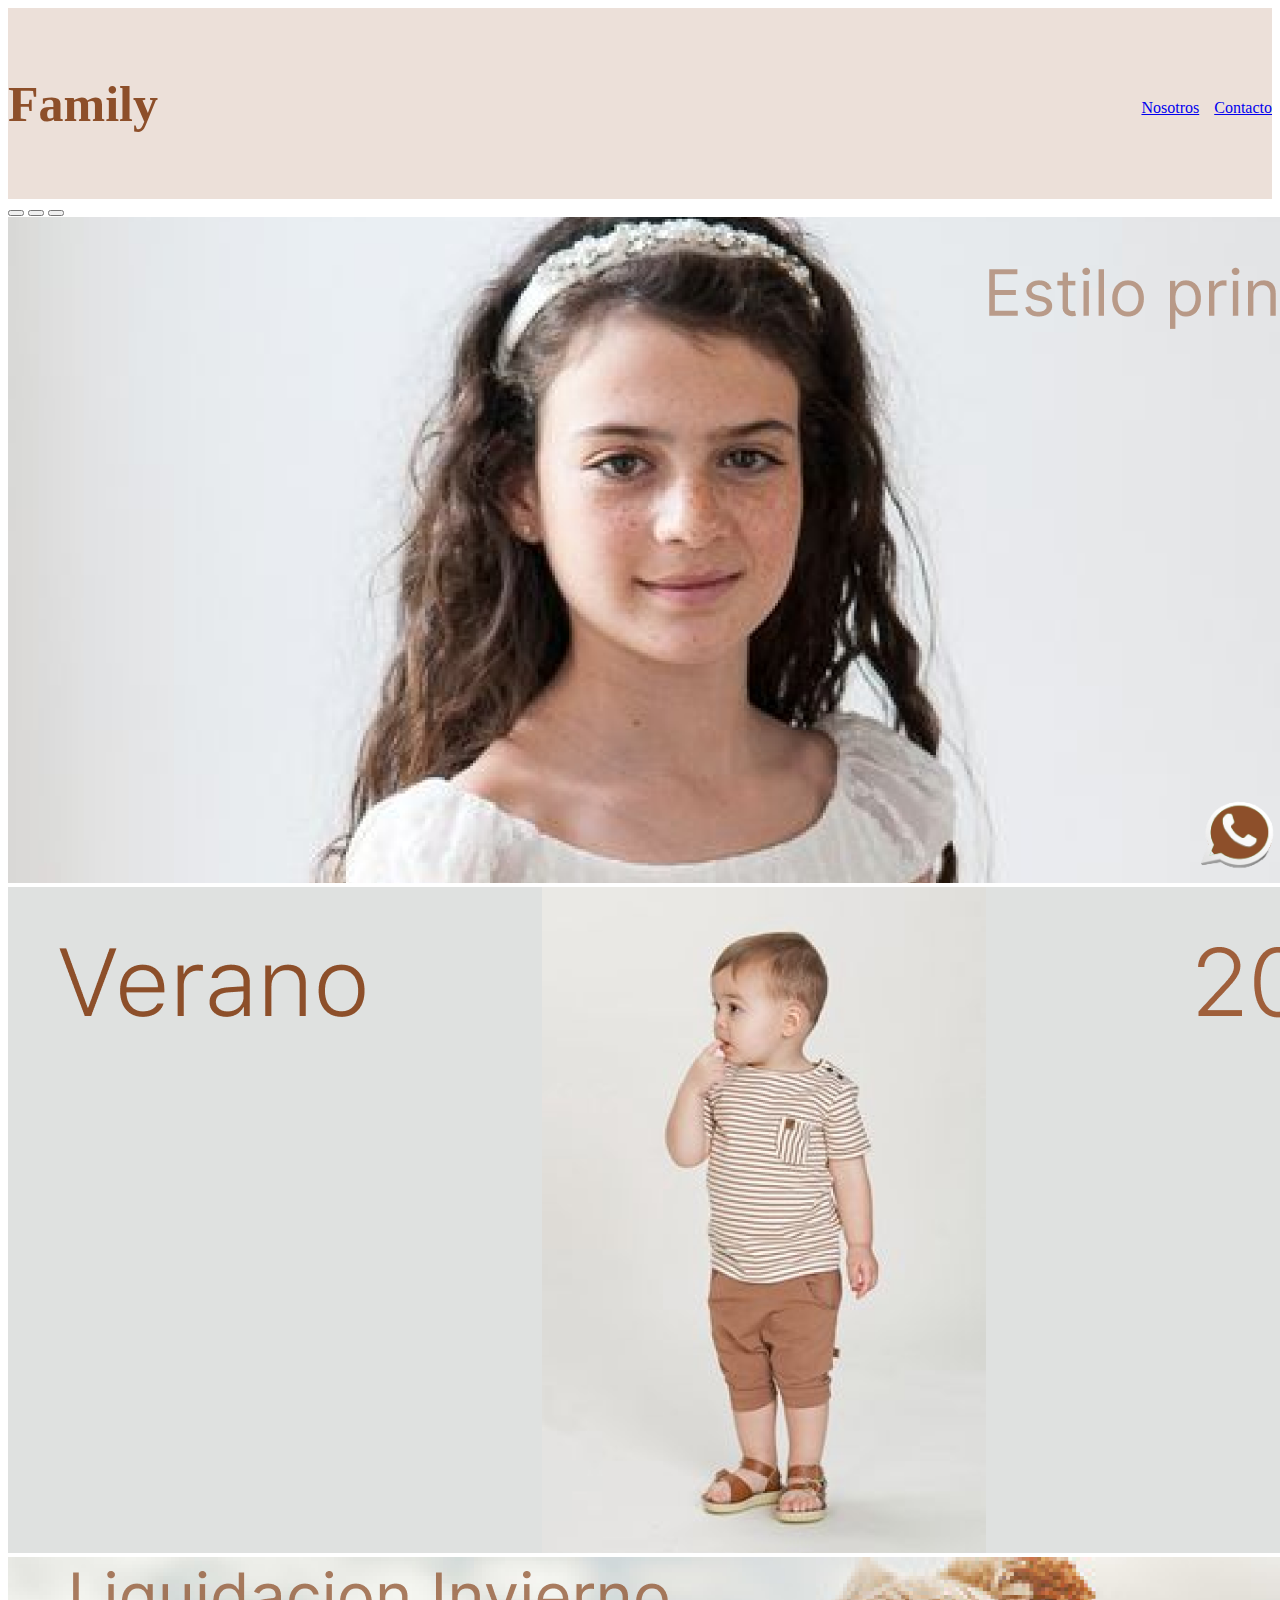
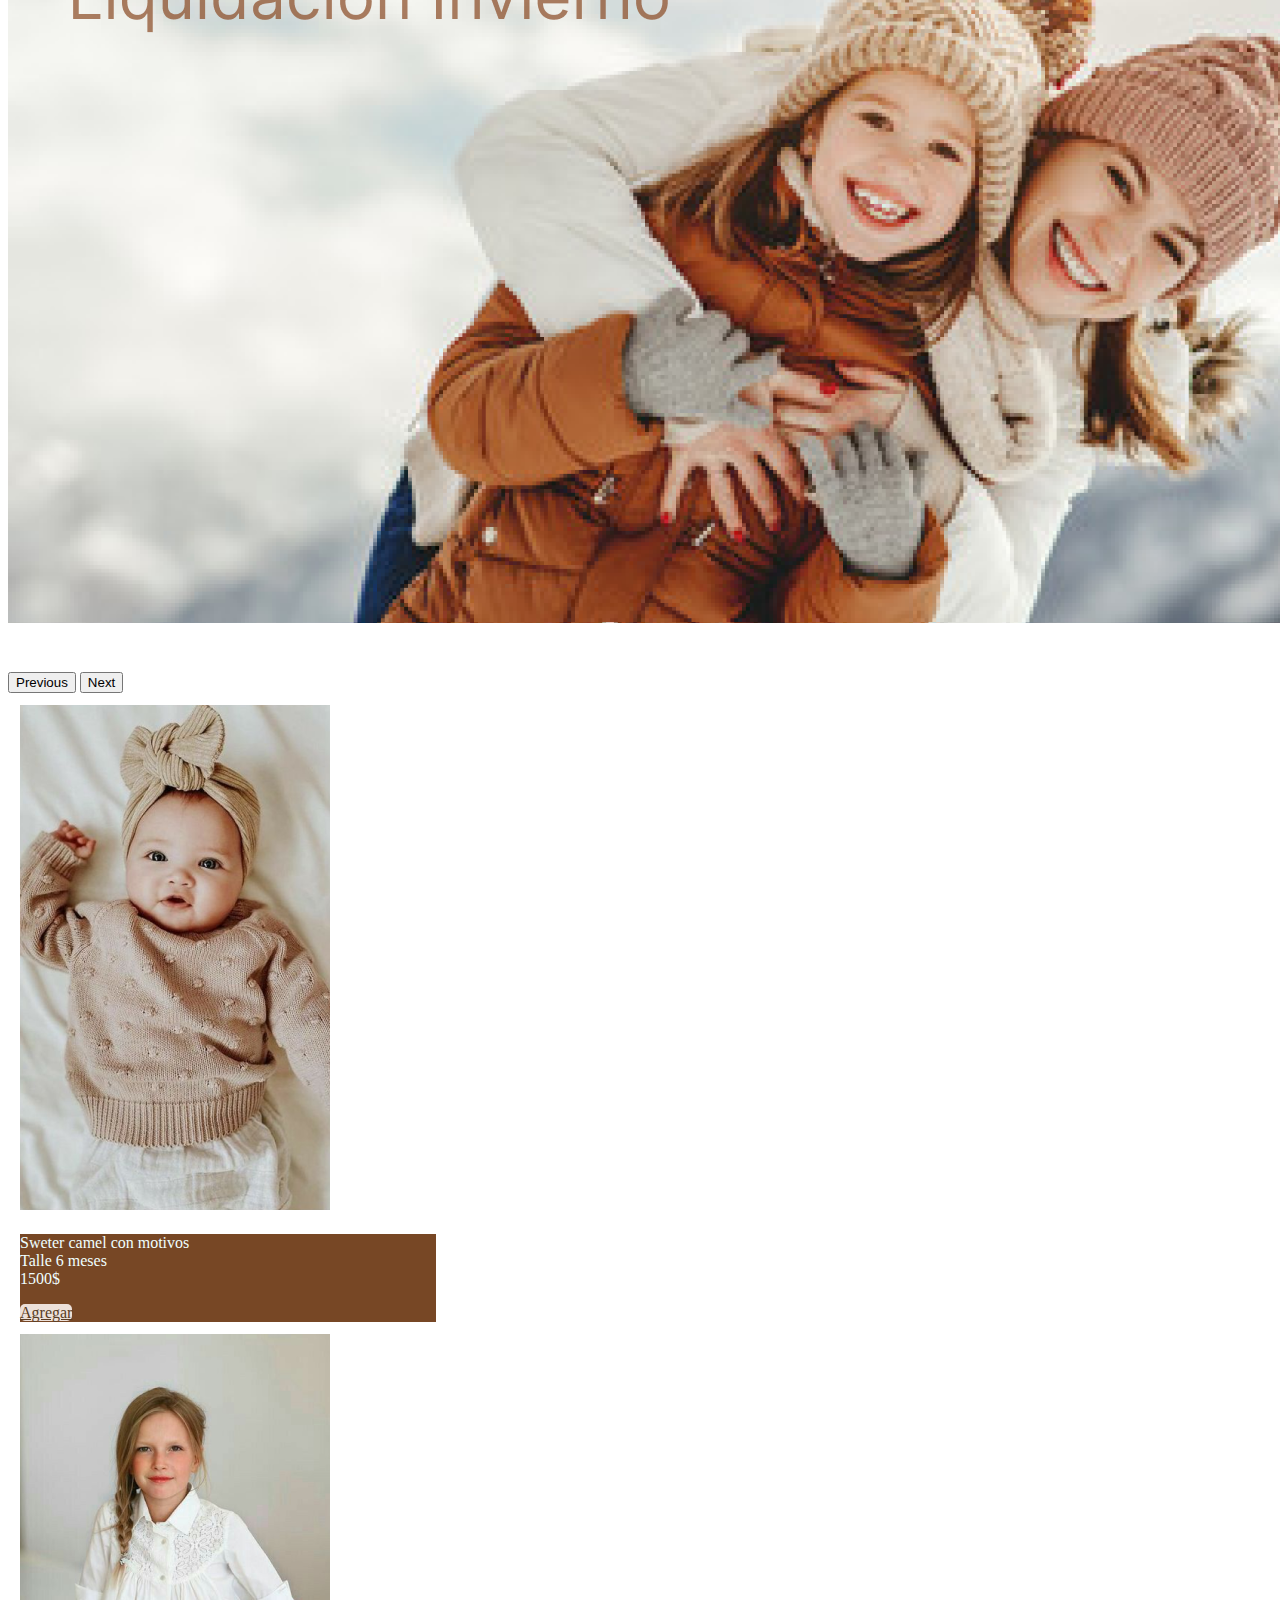
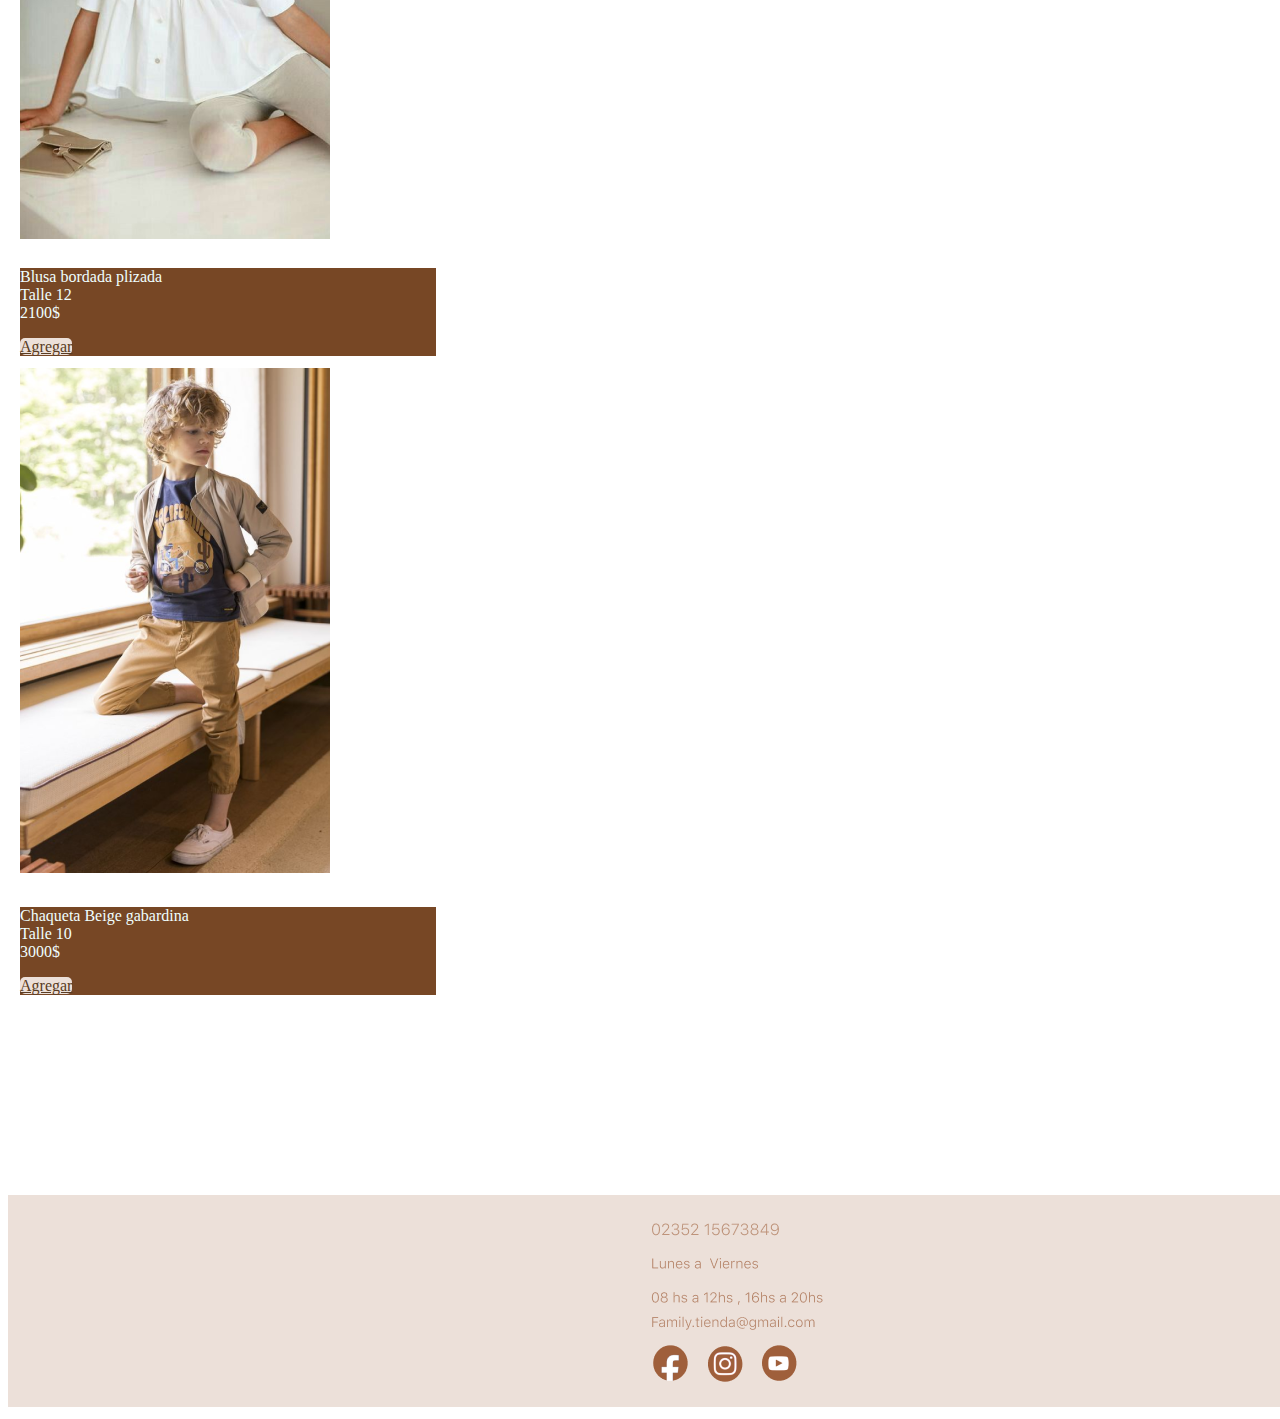
<file: Niños.html>
<!DOCTYPE html>
<html lang="en">
<head>
    <meta charset="UTF-8">
    <meta http-equiv="X-UA-Compatible" content="IE=edge">
    <meta name="viewport" content="width=device-width, initial-scale=1.0">
     <!-- Bootstraap-->
     <link href="https://cdn.jsdelivr.net/npm/bootstrap@5.2.0/dist/css/bootstrap.min.css" rel="stylesheet" integrity="sha384-gH2yIJqKdNHPEq0n4Mqa/HGKIhSkIHeL5AyhkYV8i59U5AR6csBvApHHNl/vI1Bx" crossorigin="anonymous">
    <!--css-->
    <link rel="stylesheet" href="./css/Segunda.css">
    <title>Niños</title>
</head>
<body>
    <header class="uno">
      <h4 class="logo">Family</h4> 

        <nav>
            <ul>
                <li><a href="./Pages/Nosotros.html">Nosotros</a> </li>
                <li><a href="./Pages/Contacto.html">Contacto</a> </li>
            </ul>
        </nav>
    </header>
    <main>

   
    <div id="carouselExampleIndicators" class="carousel slide" data-bs-ride="true">
        <div class="carousel-indicators">
          <button type="button" data-bs-target="#carouselExampleIndicators" data-bs-slide-to="0" class="active" aria-current="true" aria-label="Slide 1"></button>
          <button type="button" data-bs-target="#carouselExampleIndicators" data-bs-slide-to="1" aria-label="Slide 2"></button>
          <button type="button" data-bs-target="#carouselExampleIndicators" data-bs-slide-to="2" aria-label="Slide 3"></button>
        </div>
        <div class="carousel-inner">
          <div class="carousel-item active">
            <img src="./img/princesa.png" class="d-block w-100" alt="...">
          </div>
          <div class="carousel-item">
            <img src="./img/veranobebe.png" class="d-block w-100" alt="...">
          </div>
          <div class="carousel-item">
            <img src="./img/inviernochicos.png" class="d-block w-100" alt="...">
          </div>
        </div>
        <button class="carousel-control-prev" type="button" data-bs-target="#carouselExampleIndicators" data-bs-slide="prev">
          <span class="carousel-control-prev-icon" aria-hidden="true"></span>
          <span class="visually-hidden">Previous</span>
        </button>
        <button class="carousel-control-next" type="button" data-bs-target="#carouselExampleIndicators" data-bs-slide="next">
          <span class="carousel-control-next-icon" aria-hidden="true"></span>
          <span class="visually-hidden">Next</span>
        </button>
      </div>
     </main>
     <section class="container">
        <div class="row">
        <div class="card"c style="width: 26rem;">
        <img src="img/sweter.png" class="hombre"  alt="...">
        <div class="card-body">
          <h1 class="card-title"></h1>
          <p class="card-text">Sweter camel con motivos <br> Talle 6 meses <br> 1500$</p>
          <a href="" class="btn">Agregar</a>
        </div>
      </div>
    
      <div class="card" style="width: 26rem;">
        <img src="img/blusa.png" class="mujer" alt="...">
        <div class="card-body">
          <h2 class="card-title"></h2>
          <p class="card-text">Blusa bordada plizada <br> Talle 12 <br> 2100$</p>
          <a href="" class="btn">Agregar</a>
        </div>
      </div>
    
      <div class="card" style="width: 26rem;">
        <img src="img/chaqueta.png" class="niños" alt="...">
        <div class="card-body">
          <h3 class="card-title"></h3>
          <p class="card-text">Chaqueta Beige gabardina <br> Talle 10 <br> 3000$</p>
          <a href="" class="btn">Agregar</a>
        </div>
        </div>
        
      </div>
      
      </section>
      <img class="fixed" src="./img/whatsaap.png" alt="">
      <footer>
        <img src="./img/footer2.png" alt="">
      </footer>



















































































































































































































































































   
    <script src="https://cdn.jsdelivr.net/npm/bootstrap@5.2.0/dist/js/bootstrap.bundle.min.js" integrity="sha384-A3rJD856KowSb7dwlZdYEkO39Gagi7vIsF0jrRAoQmDKKtQBHUuLZ9AsSv4jD4Xa" crossorigin="anonymous"></script>  
</body>
</html>
</file>
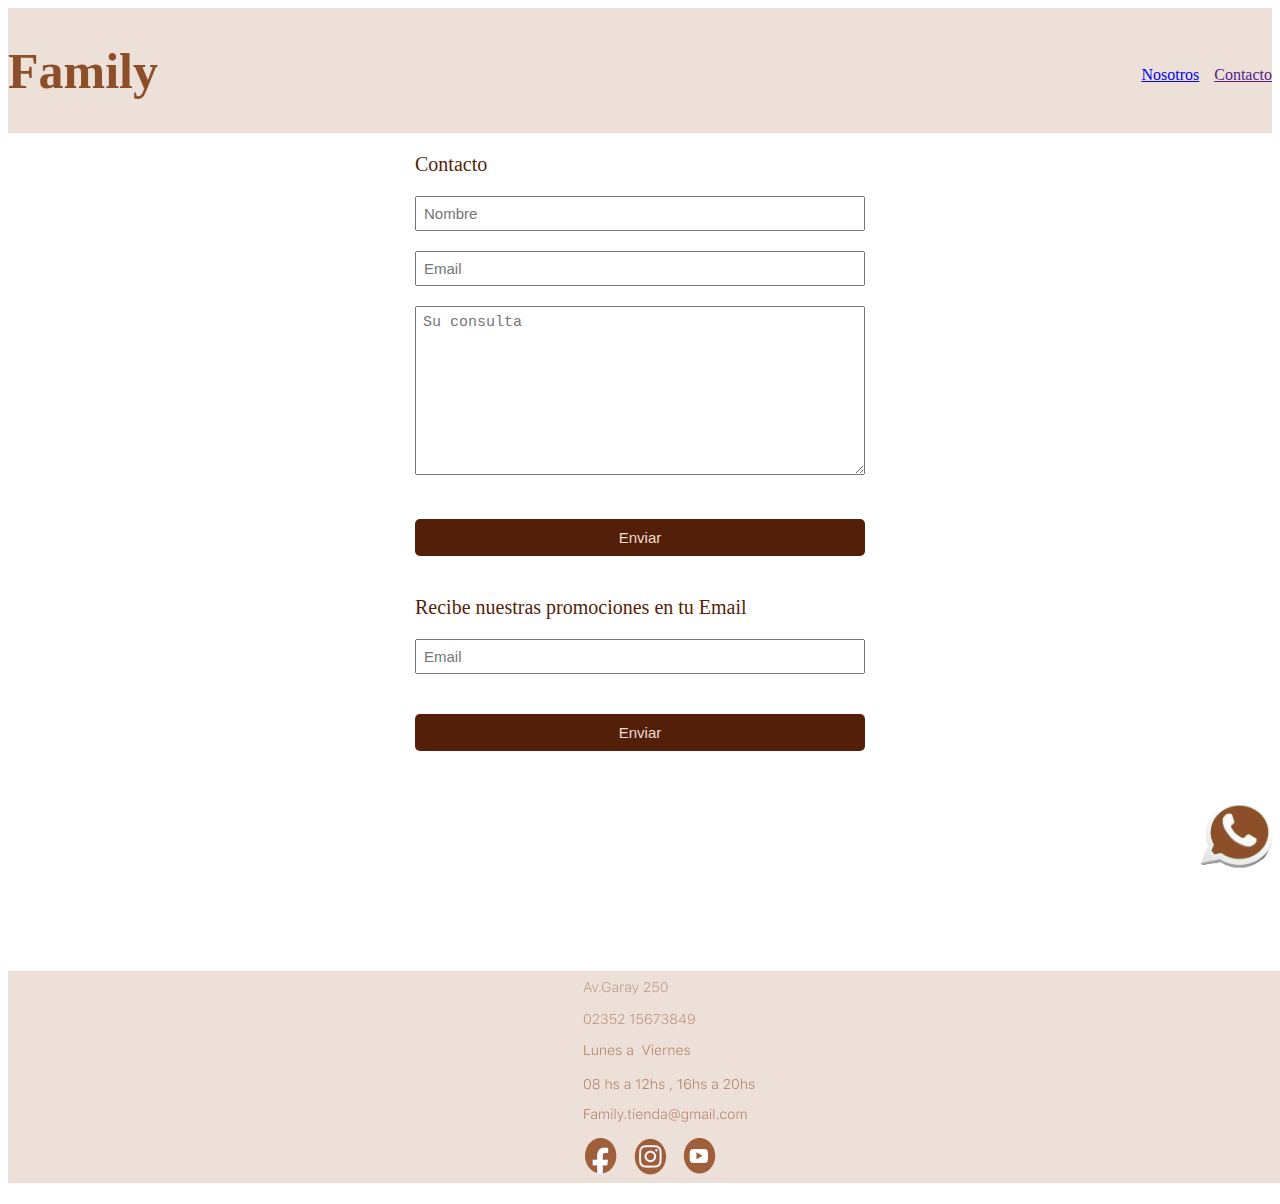
<file: Pages/Contacto.html>
<!DOCTYPE html>
<html lang="en">
<head>
    <meta charset="UTF-8">
    <meta http-equiv="X-UA-Compatible" content="IE=edge">
    <meta name="viewport" content="width=device-width, initial-scale=1.0">
     <!-- Bootstraap-->
     <link href="https://cdn.jsdelivr.net/npm/bootstrap@5.2.0/dist/css/bootstrap.min.css" rel="stylesheet" integrity="sha384-gH2yIJqKdNHPEq0n4Mqa/HGKIhSkIHeL5AyhkYV8i59U5AR6csBvApHHNl/vI1Bx" crossorigin="anonymous">
    <!--css-->
    <link rel="stylesheet" href="../css/Segunda.css">
    <title>Contacto</title>
</head>
<body>
    <header class="uno">
        <h1 class="logo">Family</h1> 
        <nav>
            <ul>
                <li><a href="./Nosotros.html">Nosotros</a> </li>
                <li><a href="">Contacto</a> </li>
            </ul>
        </nav>
    </header>  
    <main>
        
   <!-- <img src="../img/contacto.png" alt=""> -->   
        <form>
            <p class="contacto">Contacto</p>
        <input type="text" name="nombre"
                id="nombre" placeholder="Nombre">  
            <input type="text" name="nombre"
                id="nombre" placeholder="Email">
            <textarea name="Consulta" id="" cols="30" rows="9" placeholder="Su consulta"></textarea>
            <input class="boton" type="submit" value="Enviar">  
        </form> 
        <form class="suscripcion">
            <p class="p3">Recibe nuestras promociones en tu Email </p>
            <input type="text" name="nombre"
            id="nombre" placeholder="Email">
            <input class="boton" type="submit" value="Enviar">  
        </form>
                 
                   
          
   
    </main>
     <img class="fixed" src="../img/whatsaap.png" alt="">
    <footer>
       <!-- <img class="cont" src="../img/fcont.png" alt="">-->
        <img src="../img/footer1.png" alt="">
      </footer>

 
   
    
 
 
  



































































































































































































































































































    <script src="https://cdn.jsdelivr.net/npm/bootstrap@5.2.0/dist/js/bootstrap.bundle.min.js" integrity="sha384-A3rJD856KowSb7dwlZdYEkO39Gagi7vIsF0jrRAoQmDKKtQBHUuLZ9AsSv4jD4Xa" crossorigin="anonymous"></script>
</body>
</html>
</file>
<file: contacto responsive/css/c.css>
*{
    margin:0;
    padding:0;
    box-sizing: border-box;
}
header{
  display: flex;
  flex-direction: column;
  align-items: center;
}
header nav ul li{
    list-style: none;

    border-radius: 10px;
    font-size: 20px;

 }
 header nav ul{ 
    display: flex;
    column-gap: 50px;
    margin-top: 25px;
    margin-right: 15px;
 }
 .logo{
        color: #8D4F2A;
        font-size: 50px;
        font-weight: bolder;
        margin-top: 15px;
        
 }
 .text{
            color: #8D4F2A;
            margin-top: 40px;
            }
            .btn{        
                border-radius: 5px;
               border:  #ECE0D9;
               
               background-color: #ECE0D9;
               margin-top: 20px;
       
               color:rgb(89, 60, 35) 
                
     
             }
             .btn:hover{
               color: rgb(255, 255, 255);
               background-color: #8D4F2A;
              }
              .renglon{
                margin-top: 17px;
                border: none;
                border-radius: 5px;
                width: 500px;
                height: 40px;
                
                
               }
               .imput{
                color: rgb(112, 79, 49);
                }
                .boton{
                  border-radius: 5px;
                  border:  #ECE0D9;
                  
                  background-color: #ECE0D9;
                  margin-top: 20px;
          
                  color:rgb(89, 60, 35) 
                   
                 
                  
                 }
                 .boton:hover{
                 color: rgb(255, 255, 255);
                 background-color: #8D4F2A;
                  }
                 
                form{ 
                    width: 450px;
                    margin: auto;
                }
                input, textarea{ 
                width: 100%;
                margin-bottom: 20px;
                padding: 7px;
                font-size: 15px;
                
                
                
                
                }
                .boton{ 
                    background-color:rgb(84, 31, 8) ;
                    color:rgb(238, 221, 208) ;
                    border: rgb(84, 31, 8);
                    padding: 10px;
                }
                .boton:hover{
                    color:rgb(255, 255, 255);
                    background-color: rgb(125, 78, 51);
                 }
                .contacto{
                    color:rgb(84, 31, 8);
                    font-size: 20px;
                
                 }
                 .p3{
                    color:rgb(84, 31, 8);
                    font-size:20px
                    
                 }
                 .compuf{
                  display: none;
                  }
                  .compwhat{ 
                    display: none;
                  }
                  .compu{ 
                    display: none;
                  }
                 
                
 main{
    display: grid;
    grid-template-columns:auto;
    grid-template-rows:auto;
    grid-template-areas: "cel1"
                         "form"
                         "suscripcion"
                         ;
    justify-content: center;                  
   
  } 
  .cel1{
    grid-area:cel1;
   }
   form{
    grid-area:form;
    }
    .suscripcion{ 
      grid-area:suscripcion;
    }
    footer{
      text-align: center;

     }
     .cel3{ 
   margin-left: 410px;
     }
     @media screen and (min-width:600px){
      body{
        background-color: rgb(146, 146, 207);
       }
       main{
        display: grid;
        grid-template-columns:auto;
        grid-template-rows:auto;
        grid-template-areas: "compu"
                             "form"
                             "suscripcion"
                             ;
        justify-content: center;                  
       
      } 
       .compu{ 
        grid-area: compu;
       }
       form{
        grid-area:form;
        }
        .suscripcion{ 
          grid-area:suscripcion;
        }
        .compuf{
          text-align: center;
         }
       
         
         .compuf{
          display: block;
          }
          .compwhat{
            display: block;
           }
           .compu{ 
            display: block;
           }
           .cel3{ 
            display:none;
           }
           .cel1{
            display:none;
            }
            .cel2{
              display:none;
             }
             .compwhat{
              margin-left: 1300px;
              }
              header{ 
                flex-direction: row;
                justify-content: space-between;
            
              }

              @media screen and (min-width:1024px){
               body{
                background-color: aqua;
                } 
              }
     }
</file>
<file: Nosotros responsive/css/css.css>
/*rset*/
*{ 
    box-sizing: border-box;
}
.EQUI{ 
    display: none;
}
.Nosotros{
    margin-top: 30px;
    margin-left: 10px;
 }

h1{ 
    color: #8D4F2A;
    font-size: 50px;
    font-weight: bolder;
 }
 .fixed{
    display:none;
  }
  .compu{ 
    display: none;
  }
  .Nosotros2{ 
    display: none;
  }
  header{
    display: flex;
    flex-direction: column;
    align-items: center;
  }
  header nav ul li{
      list-style: none;
  
      font-size: 20px;
  
   }
   header nav ul{ 
      display: flex;
      column-gap: 50px;
      margin-top: 10px;
      margin-right: 15px;
   }

   main{ 
    display: grid;
    grid-template-columns:auto ;
    grid-template-rows:auto ;
    grid-template-areas: "celu"
                         "nosotros1"
                         ;
   justify-content: center;
   }

  .celu{
    grid-area: celu;
    margin-top: 30px;
   }
   .nosotros1{
    grid-area:nosotros1;
    }
    .celuw{ 
      margin-left: 390px;
    }
    footer{ 
      text-align: center;
    }
    @media screen and (min-width:600px){
      body{ 
        background-color: aqua;
      }
      main{ 
        display: grid;
        grid-template-columns:auto ;
        grid-template-rows:auto ;
        grid-template-areas: "EQUI"
                             "Nosotros2"
                             ;
       justify-content: center;
       }
       .EQUI{ 
      grid-area: EQUI;
       }
      .Nosotros2{ 
        grid-area: Nosotros2;
      }
      .celu{
        grid-area: celu;
        margin-top: 30px;
        display:none
       }
       .nosotros1{
        grid-area:nosotros1;
        display:none
        }
        .celuw{ 
          margin-left: 850px;
          display: none;
        }
        footer{ 
          text-align: center;
          display:none
        }
        .fixed{ 
          margin-left: 1300px;
          display: block;
       
        }
        .compu{
          display: block;
         }
         footer{
          display: block;
          }
          .cel{
            display: none;
           }
           .EQUI{
            display: block;
            }
            .Nosotros2{
              display: block;
              margin-left: 15px;
              font-size: 20px;
             }
          
              header{ 
                flex-direction: row;
                justify-content: space-between;
            
              }
              @media screen and (min-width:1024px){
                body{ 
                  background-color: aquamarine;
                }
              }
              
     }
</file>
<file: css/Segunda.css>
/*reset*/
*{ 
    box-sizing: border-box;
}
.EQUI{ 
    margin-top: 25px;
    margin-left: 10px;
}
.Nosotros{
    margin-top: 30px;
    margin-left: 10px;
 }
 .uno{
    display: flex;
    justify-content: space-between;
    align-items: center;
    position: sticky;
    top: 0;
    background-color: #ECE0D9;
    z-index:2;
  }
  .uno nav ul{ 
    display: flex;
    column-gap: 15px;
    margin-top: 25px;
  }
  .uno nav ul li {
    list-style: none;
    color: rgb(110, 65, 25);


   }
   .logo{ 
    color: #8D4F2A;
    font-size: 50px;
    font-weight: bolder;
 }
   .logo2{ 
    margin-left: 10px;

   }
   
 
    .card-body{
      color: rgb(255, 255, 255);
      background-color: rgb(119, 71, 37);
     }
     .card-title{
      color: azure;
      font-size: 30px;
     }
     .card-text{
      color: azure;
      }
      .btn{
        color: rgb(82, 38, 6);
        background-color: rgb(254, 254, 254);
      }
      .card{ 
        margin-bottom: 20px;
        margin:12px;
      }
      .nav-link{ 
        color: #8D4F2A;
      }
      .carousel-inner{ 
        margin-bottom: 45px;
      }
    footer{
      margin-top: 200px;
     }
     .cont{ 
      margin-top: 200px;
     }
     .grid{
      display: grid;
      grid-template-columns: auto ;
      grid-template-rows: 2px 2px 2px;
      grid-template-areas: "card card card";
      
      
     }
     .uno nav ul li:hover{
    
      transform: scale(0.9);
      color: rgb(120, 66, 33);
      
   }
   .fixed{
   margin-left: 1100px;
   margin-top: 100px;
   position: fixed;
   bottom: 0;
   right: 0;
    }

  
    .contenedor{
      position: sticky;
      z-index: 2;
      top: 0;
      background-color: #ECE0D9;
 
     }
     .imput{
      color: rgb(112, 79, 49);
      }
      .boton{
        border-radius: 5px;
        border:  #ECE0D9;
        
        background-color: #ECE0D9;
        margin-top: 20px;

        color:rgb(89, 60, 35) 
         
       
        
       }
       .boton:hover{
       color: rgb(255, 255, 255);
       background-color: #8D4F2A;
        }
        .btn{        
           border-radius: 5px;
          border:  #ECE0D9;
          
          background-color: #ECE0D9;
          margin-top: 20px;
  
          color:rgb(89, 60, 35) 
           

        }
        .btn:hover{
          color: rgb(255, 255, 255);
          background-color: #8D4F2A;
         }
      .renglon{
        margin-top: 17px;
        border: none;
        border-radius: 5px;
        width: 500px;
        height: 40px;
        
        
       }
       .text{
        color: #8D4F2A;
        margin-top: 40px;
        }
        .cel1{
          display: none;
         }
         .cel2{
          display:none;
          }
          .cel3{
            display: none;
           }
           form{ 
            width: 450px;
            margin: auto;
        }
        input, textarea{ 
        width: 100%;
        margin-bottom: 20px;
        padding: 7px;
        font-size: 15px;
        
        
        
        
        }
        .boton{ 
            background-color:rgb(84, 31, 8) ;
            color:rgb(238, 221, 208) ;
            border: rgb(84, 31, 8);
            padding: 10px;
        }
        .boton:hover{
            color:rgb(255, 255, 255);
            background-color: rgb(125, 78, 51);
         }
        .contacto{
            color:rgb(84, 31, 8);
            font-size: 20px;
        
         }
         .p3{
          color:rgb(84, 31, 8);
          font-size:20px
          
       }
</file>
